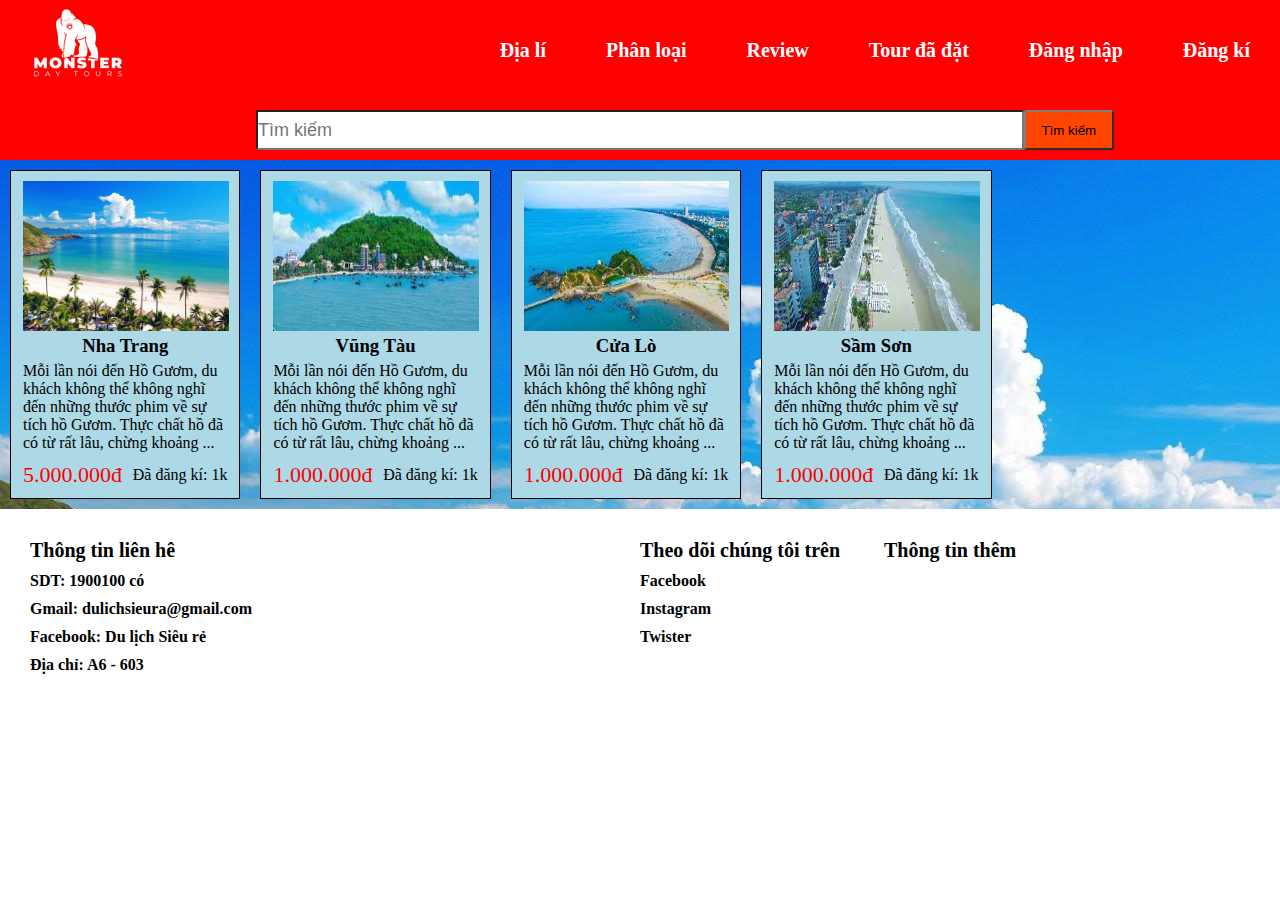
<file: bien.html>
<!DOCTYPE html>
<html lang="en">
<head>
    <meta charset="UTF-8">
    <meta http-equiv="X-UA-Compatible" content="IE=edge">
    <meta name="viewport" content="width=device-width, initial-scale=1.0">
    <link rel="stylesheet" href="css/search.css">
    <title>Document</title>
</head>
<body >
    <div id="header">
        <a href="#">
            <img src="img/Logo_2020_Main White.webp" alt="">
        </a>
        <ul id="header-items">
            <li><a href="">Địa lí</a>
               <ul class="choose">
                    <li><a href="http://127.0.0.1:5500/Web%20du%20l%E1%BB%8Bch/t%C3%ACm%20ki%E1%BA%BFm/mienbac.html">Miền Bắc</a></li>
                    <li><a href="http://127.0.0.1:5500/Web%20du%20l%E1%BB%8Bch/t%C3%ACm%20ki%E1%BA%BFm/mientrung.html">Miền Trung</a></li>
                    <li><a href="http://127.0.0.1:5500/Web%20du%20l%E1%BB%8Bch/t%C3%ACm%20ki%E1%BA%BFm/miennam.html">Miền Nam</a></li>
                    <li><a href="http://127.0.0.1:5500/Web%20du%20l%E1%BB%8Bch/t%C3%ACm%20ki%E1%BA%BFm/nuocngoai.html">Nước ngoài</a></li>
               </ul>
            </li>
            <li><a href="">Phân loại</a>
                <ul class="choose">
                    <li><a href="http://127.0.0.1:5500/Web%20du%20l%E1%BB%8Bch/t%C3%ACm%20ki%E1%BA%BFm/nui.html">Núi</a></li>
                    <li><a href="http://127.0.0.1:5500/Web%20du%20l%E1%BB%8Bch/t%C3%ACm%20ki%E1%BA%BFm/rung.html">Rừng</a></li>
                    <li><a href="http://127.0.0.1:5500/Web%20du%20l%E1%BB%8Bch/t%C3%ACm%20ki%E1%BA%BFm/bien.html">Biển</a></li>               
                </ul>
             </li>
            <li><a href="http://127.0.0.1:5500/Web%20du%20l%E1%BB%8Bch/Review/index.html">Review</a></li>
            <li><a href="">Tour đã đặt</a></li>
            <li><a href="http://127.0.0.1:5500/Web%20du%20l%E1%BB%8Bch/%C4%90%C4%83ng%20nh%E1%BA%ADp/">Đăng nhập</a></li>
            <li><a href="http://127.0.0.1:5500/Web%20du%20l%E1%BB%8Bch/%C4%90%C4%83ng%20k%C3%AD/index.html">Đăng kí</a></li>

        </ul>
    </div>

    <div id="search">
        <div></div>
        <input type="text" placeholder="Tìm kiếm">
        <button>Tìm kiếm</button>
    </div> 

    <div id="container">
       

        <div class="container-items">
            <a href="#">
                <img src="img/nha-trang_1.jpg" alt="">
                <h3>Nha Trang</h3>
                <p>Mỗi lần nói đến Hồ Gươm, du khách
                 không thể không nghĩ đến những thước phim về sự tích 
                 hồ Gươm. Thực chất hồ đã có từ rất lâu, chừng khoảng 
                ...</p>
                <div>
                    <p>5.000.000đ</p>
                    <p>Đã đăng kí: 1k</p>
                </div>
            </a>
        </div>

      

        <div class="container-items">
            <a href="#">
                <img src="img/vungtau.jpg" alt="">
                <h3>Vũng Tàu</h3>
                <p>Mỗi lần nói đến Hồ Gươm, du khách
                 không thể không nghĩ đến những thước phim về sự tích 
                 hồ Gươm. Thực chất hồ đã có từ rất lâu, chừng khoảng 
                ...</p>
                <div>
                    <p>1.000.000đ</p>
                    <p>Đã đăng kí: 1k</p>
                </div>
            </a>
        </div>

       

        <div class="container-items">
            <a href="#">
                <img src="img/cualo.jpg" alt="">
                <h3>Cửa Lò</h3>
                <p>Mỗi lần nói đến Hồ Gươm, du khách
                 không thể không nghĩ đến những thước phim về sự tích 
                 hồ Gươm. Thực chất hồ đã có từ rất lâu, chừng khoảng 
                ...</p>
                <div>
                    <p>1.000.000đ</p>
                    <p>Đã đăng kí: 1k</p>
                </div>
            </a>
        </div>

       

        <div class="container-items">
            <a href="#">
                <img src="img/samson.jpg" alt="">
                <h3>Sầm Sơn</h3>
                <p>Mỗi lần nói đến Hồ Gươm, du khách
                 không thể không nghĩ đến những thước phim về sự tích 
                 hồ Gươm. Thực chất hồ đã có từ rất lâu, chừng khoảng 
                ...</p>
                <div>
                    <p>1.000.000đ</p>
                    <p>Đã đăng kí: 1k</p>
                </div>
            </a>
        </div>

       
    </div>

    <div id="footer">
        <div>Thông tin liên hê
            <ul>
                <li>SDT: 1900100 có</li>
                <li>Gmail: dulichsieura@gmail.com</li>
                <li>Facebook: Du lịch Siêu rẻ</li>
                <li>Địa chỉ: A6 - 603</li>
            </ul>
        </div>
        <div>Theo dõi chúng tôi trên
            <ul>
                <li>Facebook</li>
                <li>Instagram</li>
                <li>Twister</li>
            </ul>
        </div>

        <div>Thông tin thêm
            <ul>
                <li></li>
                <li></li>
                <li></li>
                <li></li>
            </ul>
        </div>
    </div>
</body>
</html>
</file>
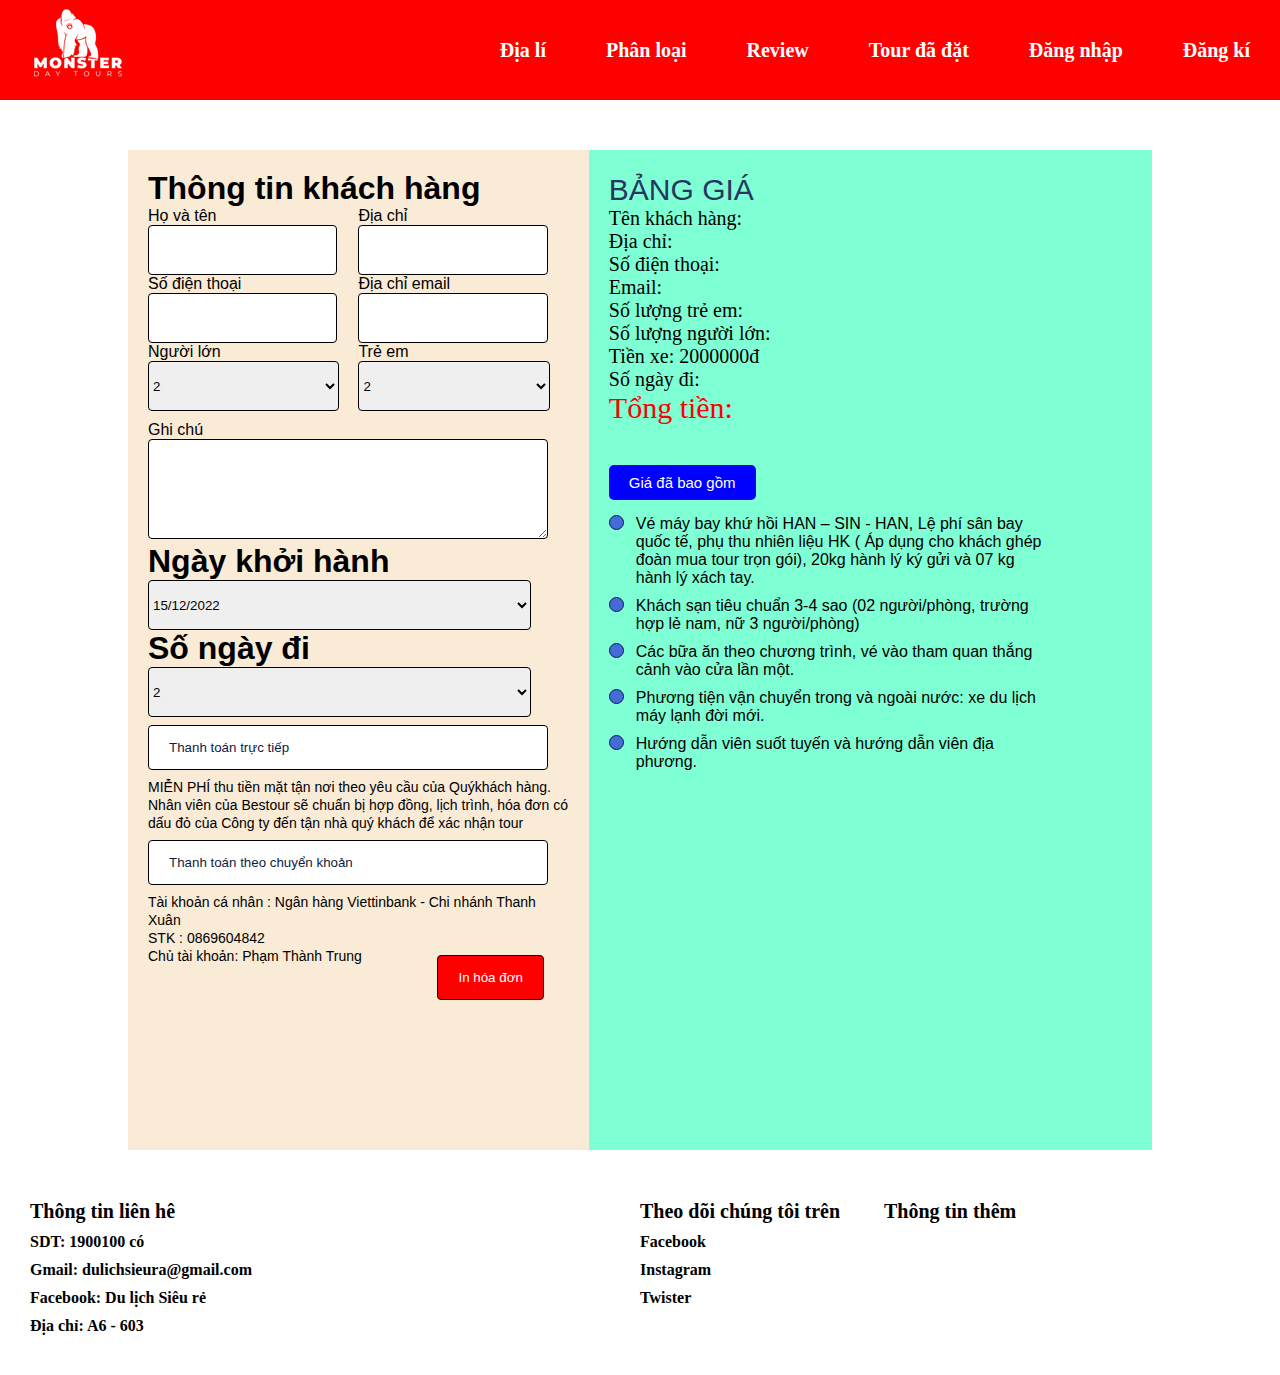
<file: booktour.html>
<!DOCTYPE html>
<html lang="en">
<head>
    <meta charset="UTF-8">
    <meta http-equiv="X-UA-Compatible" content="IE=edge">
    <meta name="viewport" content="width=device-width, initial-scale=1.0">
    <link href="booktour.css" rel="stylesheet" type="text/css">
    <link href="css/main.css" rel="stylesheet" type="text/css">
    <title>Document</title>
</head>
<body>
    <div id="header">
        <a href="https://tanthethoi.github.io/webDuLich/index.html">
            <img src="img/Logo_2020_Main White.webp" alt="">
        </a>
        <ul id="header-items">
            <li><a href="">Địa lí</a>
               <ul class="choose">
                    <li><a href="https://tanthethoi.github.io/webDuLich/mienbac.html">Miền Bắc</a></li>
                    <li><a href="https://tanthethoi.github.io/webDuLich/mientrung.html">Miền Trung</a></li>
                    <li><a href="https://tanthethoi.github.io/webDuLich/miennam.html">Miền Nam</a></li>
                    <li><a href="https://tanthethoi.github.io/webDuLich/nuocngoai.html">Nước ngoài</a></li>
               </ul>
            </li>
            <li><a href="">Phân loại</a>
                <ul class="choose">
                    <li><a href="https://tanthethoi.github.io/webDuLich/nui.html">Núi</a></li>
                    <li><a href="https://tanthethoi.github.io/webDuLich/rung.html">Rừng</a></li>
                    <li><a href="https://tanthethoi.github.io/webDuLich/bien.html">Biển</a></li>               
                </ul>
             </li>
            <li><a href="https://tanthethoi.github.io/webDuLich/Review/index.html">Review</a></li>
            <li><a href="">Tour đã đặt</a></li>
            <li><a href="https://tanthethoi.github.io/webDuLich/login.html">Đăng nhập</a></li>
            <li><a href="https://tanthethoi.github.io/webDuLich/index.html">Đăng kí</a></li>

        </ul>
    </div>
    <div class="main-contain">

        <div class="dattour">
            <h1>Thông tin khách hàng</h1>
            
                <div class="name">
                    Họ và tên <br><input id="name_kh" type="text">    
                </div>
                <div class="address">
                    Địa chỉ <br><input id="add_kh" type="text">
                </div>
                <div class="phonenumber">
                    Số điện thoại <br><input id="pn_kh" type="text">
                </div>
                <div class="gmail">
                    Địa chỉ email <br><input id="e_kh" type="text">    
                </div>

                <div class="nguoilon">
                    Người lớn<br>
                    <select id="adult">
                        <option value="2">2</option>
                        <option value="3">3</option>
                        <option value="4">4</option>
                        <option value="5">5</option>
                        <option value="6">6</option>
                        <option value="7">7</option>
                        <option value="8">8</option>
                    </select>
                </div>

                <div class="treem">
                    Trẻ em<br>
                    <select id="child">
                        <option value="2">2</option>
                        <option value="3">3</option>
                        <option value="4">4</option>
                        <option value="5">5</option>
                        <option value="6">6</option>
                        <option value="7">7</option>
                        <option value="8">8</option>
                    </select>
                </div>


                <div class="note">
                    Ghi chú<br><textarea></textarea>
                </div>


                <h1>Ngày khởi hành</h1>
                <div class="datetime">
                    <select name="department">
                        <option>15/12/2022</option>
                        <option>20/12/2022</option>
                        <option>01/01/2023</option>
                        <option>30/01/2023</option>
                        <option>01/02/2023</option>
                        <option>20/02/2023</option>
                        <option>28/02/2023</option>
                    </select>
                </div>

                <h1>Số ngày đi</h1>
                <div class="sl_ngay">
                    <select id="sl_ngay">
                        <option value="2">2</option>
                        <option value="3">3</option>
                        <option value="4">4</option>
                        <option value="5">5</option>
                        <option value="6">6</option>
                        <option value="7">7</option>
                        <option value="8">8</option>
                    </select>
                </div>
                <div class="submit">
                    <button name="button" type="button">Thanh toán trực tiếp</button>
                    <span class="thanhtrung">
                        MIỄN PHÍ thu tiền mặt tận nơi theo yêu cầu của Quýkhách hàng. Nhân viên của Bestour sẽ chuẩn bị hợp đồng, lịch trình,
                        hóa đơn có dấu đỏ của Công ty đến tận nhà quý khách để xác nhận tour
                    </span>
                    <button name="button" type="button">Thanh toán theo chuyển khoản</button>
                    <span>
                        Tài khoản cá nhân :
                            Ngân hàng Viettinbank - Chi nhánh Thanh Xuân<br>
                            STK : 0869604842  <br>   Chủ tài khoản: Phạm Thành Trung
                    </span>
                    <div class="submit-acc">
                        <button id="hoaDon" type="button">In hóa đơn</button>
                    </div>
                </div>

            
        </div>

        <div class="tour-info">
            <div class="banggia">
                <p>BẢNG GIÁ</p>
                <span id="kh_name">Tên khách hàng: </span>
                <span id="kh_add">Địa chỉ: </span>
                <span id="kh_pn">Số điện thoại: </span>
                <span id="kh_e">Email: </span>
                <span id="sl_treem">Số lượng trẻ em: </span>
                <span id="sl_nguoilon">Số lượng người lớn: </span>
                <span>Tiền xe: 2000000đ</span>
                <span id="kh_sl_ngay">Số ngày đi: </span>
                <span id="tong">Tổng tiền: </span>
            </div>
            <div class="tab-content">
                <p>Giá đã bao gồm</p>
                <div class="daingo">
                        <ul>
                            <li>
                                <div></div>
                                <span>Vé máy bay khứ hồi HAN – SIN - HAN, Lệ phí sân bay quốc tế, phụ thu nhiên liệu HK ( Áp dụng cho khách ghép đoàn mua tour trọn gói), 20kg hành lý ký gửi và 07 kg hành lý xách tay.</span>
                            </li>
                            <li>
                                <div></div>
                                <span>Khách sạn tiêu chuẩn 3-4 sao  (02 người/phòng, trường hợp lẻ nam, nữ 3 người/phòng)</span>
                            </li>
                            <li>
                                <div></div>
                                Các bữa ăn theo chương trình, vé vào tham quan thắng cảnh vào cửa lần một.</li>
                            <li>
                                <div></div>
                                Phương tiện vận chuyển trong và ngoài nước: xe du lịch máy lạnh đời mới.</li>
                            <li>
                                <div></div>
                                Hướng dẫn viên suốt tuyến và hướng dẫn viên địa phương.</li>
                        </ul>
                </div>
            </div>
        </div>
    </div>

    <div id="footer">
        <div>Thông tin liên hê
            <ul>
                <li>SDT: 1900100 có</li>
                <li>Gmail: dulichsieura@gmail.com</li>
                <li>Facebook: Du lịch Siêu rẻ</li>
                <li>Địa chỉ: A6 - 603</li>
            </ul>
        </div>
        <div>Theo dõi chúng tôi trên
            <ul>
                <li>Facebook</li>
                <li>Instagram</li>
                <li>Twister</li>
            </ul>
        </div>

        <div>Thông tin thêm
            <ul>
                <li></li>
                <li></li>
                <li></li>
                <li></li>
            </ul>
        </div>
    </div>

    
</body>

<script>
    var name_kh = document.getElementById('name_kh');
    var add_kh = document.getElementById('add_kh');
    var pn_kh = document.getElementById('pn_kh');
    var e_kh = document.getElementById('e_kh');
    var kh_name = document.getElementById('kh_name');
    var kh_add = document.getElementById('kh_add');
    var kh_pn = document.getElementById('kh_pn');
    var kh_e = document.getElementById('kh_e');
    var children = document.getElementById('child');
    var adults = document.getElementById('adult');
    var sl_ngay = document.getElementById('sl_ngay'); 
    var hoa_don = document.getElementById('hoaDon');
    var sl_treem = document.getElementById('sl_treem');
    var sl_nguoilon = document.getElementById('sl_nguoilon');
    var tongtien = document.getElementById('tong');
    var kh_sl_ngay = document.getElementById('kh_sl_ngay');

    var tong = 0;
    hoa_don.onclick = function(){
        tong = (children.value*80000 + adults.value*100000)*sl_ngay.value + 2000000; 
        tongtien.innerHTML +=tong;
        sl_treem.innerHTML += children.value;
        sl_nguoilon.innerHTML += adults.value;
        kh_sl_ngay.innerHTML += sl_ngay.value;
        kh_name.innerHTML += name_kh.value;
        kh_add.innerHTML += add_kh.value;
        kh_pn.innerHTML += pn_kh.value;
        kh_e.innerHTML += e_kh.value;
    }
</script>
</html>
</file>
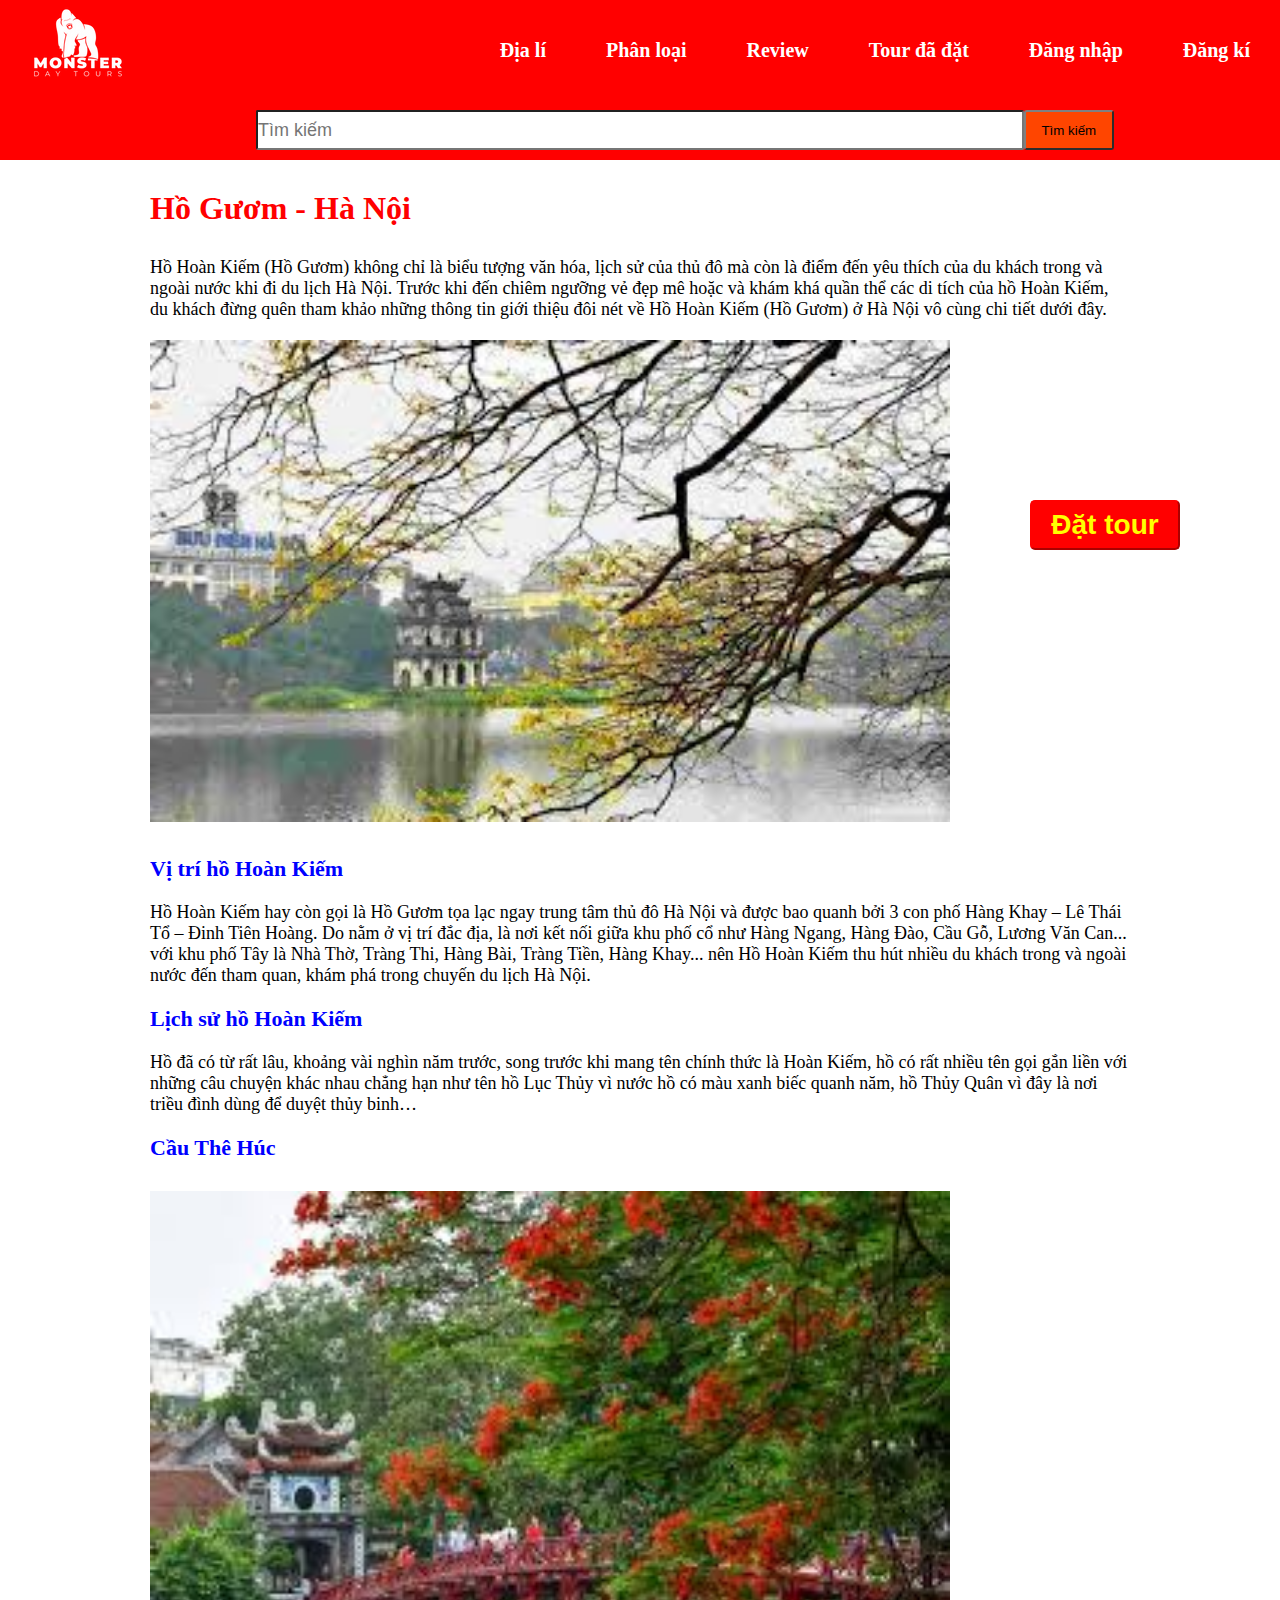
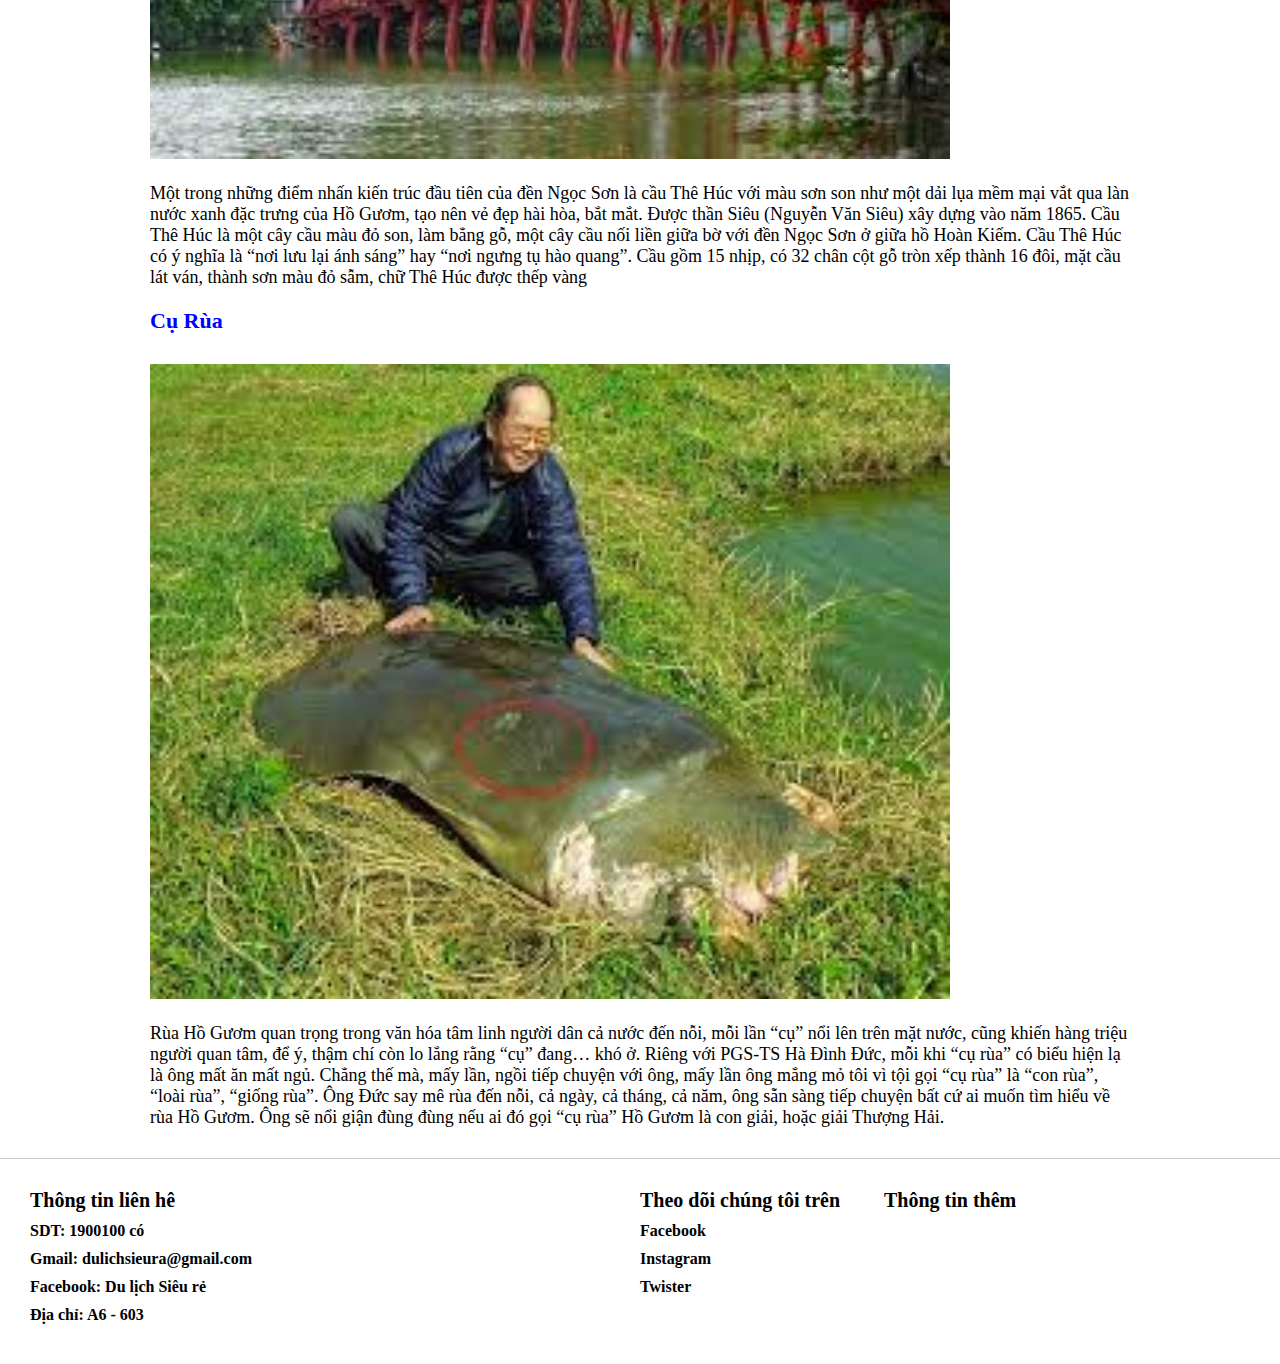
<file: info.html>
<!DOCTYPE html>
<html lang="en">
<head>
    <meta charset="UTF-8">
    <meta http-equiv="X-UA-Compatible" content="IE=edge">
    <meta name="viewport" content="width=device-width, initial-scale=1.0">
    <link rel="stylesheet" href="css/info.css">
    <link rel="stylesheet" href="https://cdnjs.cloudflare.com/ajax/libs/font-awesome/6.2.0/css/all.min.css" integrity="sha512-xh6O/CkQoPOWDdYTDqeRdPCVd1SpvCA9XXcUnZS2FmJNp1coAFzvtCN9BmamE+4aHK8yyUHUSCcJHgXloTyT2A==" crossorigin="anonymous" referrerpolicy="no-referrer" />
    <title>Document</title>
</head>
<body >
    <a href="https://tanthethoi.github.io/webDuLich/booktour.html"><button id="datTour">Đặt tour</button></a>
    <div id="header">
        <a href="http://127.0.0.1:5500/Web%20du%20l%E1%BB%8Bch/Home%20page/index.html">
            <img src="img/Logo_2020_Main White.webp" alt="">
        </a>
        <ul id="header-items">
            <li><a href="">Địa lí</a>
               <ul class="choose">
                    <li><a href="http://127.0.0.1:5500/Web%20du%20l%E1%BB%8Bch/t%C3%ACm%20ki%E1%BA%BFm/mienbac.html">Miền Bắc</a></li>
                    <li><a href="http://127.0.0.1:5500/Web%20du%20l%E1%BB%8Bch/t%C3%ACm%20ki%E1%BA%BFm/mientrung.html">Miền Trung</a></li>
                    <li><a href="http://127.0.0.1:5500/Web%20du%20l%E1%BB%8Bch/t%C3%ACm%20ki%E1%BA%BFm/miennam.html">Miền Nam</a></li>
                    <li><a href="http://127.0.0.1:5500/Web%20du%20l%E1%BB%8Bch/t%C3%ACm%20ki%E1%BA%BFm/nuocngoai.html">Nước ngoài</a></li>
               </ul>
            </li>
            <li><a href="">Phân loại</a>
                <ul class="choose">
                    <li><a href="http://127.0.0.1:5500/Web%20du%20l%E1%BB%8Bch/t%C3%ACm%20ki%E1%BA%BFm/nui.html">Núi</a></li>
                    <li><a href="http://127.0.0.1:5500/Web%20du%20l%E1%BB%8Bch/t%C3%ACm%20ki%E1%BA%BFm/rung.html">Rừng</a></li>
                    <li><a href="http://127.0.0.1:5500/Web%20du%20l%E1%BB%8Bch/t%C3%ACm%20ki%E1%BA%BFm/bien.html">Biển</a></li>               
                </ul>
             </li>
            <li><a href="http://127.0.0.1:5500/Web%20du%20l%E1%BB%8Bch/Review/index.html">Review</a></li>
            <li><a href="">Tour đã đặt</a></li>
            <li><a href="http://127.0.0.1:5500/Web%20du%20l%E1%BB%8Bch/%C4%90%C4%83ng%20nh%E1%BA%ADp/">Đăng nhập</a></li>
            <li><a href="http://127.0.0.1:5500/Web%20du%20l%E1%BB%8Bch/%C4%90%C4%83ng%20k%C3%AD/index.html">Đăng kí</a></li>

        </ul>
    </div>


    <div id="search">
        <div></div>
        <input type="text" placeholder="Tìm kiếm">
        <button>Tìm kiếm</button>
    </div> 

    <div id="container">
        <h1>Hồ Gươm - Hà Nội</h1>
        <div class="container-items">
            <p>Hồ Hoàn Kiếm (Hồ Gươm) không chỉ là biểu tượng văn hóa, lịch sử của thủ đô mà còn là 
                điểm đến yêu thích của du khách trong và ngoài nước khi đi du lịch Hà Nội. Trước khi đến chiêm ngưỡng vẻ đẹp mê hoặc và khám khá quần thể các di tích của hồ Hoàn Kiếm, du khách đừng quên tham khảo những thông tin giới thiệu đôi nét 
                về Hồ Hoàn Kiếm (Hồ Gươm) ở Hà Nội vô cùng chi tiết dưới đây.</p>
            <img src="img/hoguom1.jpg" alt=""> 
            <h3>Vị trí hồ Hoàn Kiếm</h3> 
            <p>Hồ Hoàn Kiếm hay còn gọi là Hồ Gươm tọa lạc ngay trung tâm thủ đô Hà Nội và được bao quanh bởi 3 con phố Hàng Khay – Lê Thái Tổ – Đinh Tiên Hoàng.

                Do nằm ở vị trí đắc địa, là nơi kết nối giữa khu phố cổ như Hàng Ngang, Hàng Đào, Cầu Gỗ, Lương Văn Can... với khu phố Tây là Nhà Thờ, Tràng Thi, Hàng Bài, Tràng Tiền, Hàng Khay... nên Hồ Hoàn Kiếm thu hút nhiều du khách trong và ngoài nước đến tham quan, 
                khám phá trong chuyến du lịch Hà Nội.</p>  
            <h3>Lịch sử hồ Hoàn Kiếm</h3>  
            <p>
                Hồ đã có từ rất lâu, khoảng vài nghìn năm trước, song trước khi mang tên chính thức là Hoàn Kiếm, hồ có rất nhiều tên gọi gắn liền với những câu chuyện khác nhau chẳng hạn như tên hồ Lục Thủy vì nước hồ có màu xanh biếc quanh năm, hồ Thủy 
                Quân vì đây là nơi triều đình dùng để duyệt thủy binh…
            </p>  
        </div>

        <div class="container-items">
            <h3>Cầu Thê Húc</h3> 
            <img src="img/hoguom-cauthehuc.jpg" alt=""> 
            <p>
                Một trong những điểm nhấn kiến trúc đầu tiên của đền Ngọc Sơn là cầu Thê Húc với màu sơn son như một dải lụa mềm mại vắt qua làn nước xanh đặc trưng của Hồ Gươm, tạo nên vẻ đẹp hài hòa, bắt mắt. Được thần Siêu (Nguyễn Văn Siêu) xây dựng vào năm 1865. Cầu Thê Húc là một cây cầu màu đỏ son, làm bẳng gỗ, một cây cầu nối liền giữa bờ với đền Ngọc Sơn ở giữa hồ Hoàn Kiếm. Cầu Thê Húc có ý nghĩa là “nơi lưu lại ánh sáng” hay “nơi ngưng tụ hào quang”. Cầu gồm 15 nhịp, có 32 chân cột gỗ tròn xếp thành 16 đôi, mặt cầu lát ván, thành sơn màu đỏ sẫm, chữ Thê Húc được thếp vàng
            </p>
              
        </div>

        <div class="container-items">
            <h3>Cụ Rùa</h3> 
            <img src="img/hoguom-curua.jpg" alt=""> 
            <p>
                Rùa Hồ Gươm quan trọng trong văn hóa tâm linh người dân cả nước đến nỗi, mỗi lần “cụ” nổi lên trên mặt nước, cũng khiến hàng triệu người quan tâm, để ý, thậm chí còn lo lắng rằng “cụ” đang… khó ở.

Riêng với PGS-TS Hà Đình Đức, mỗi khi “cụ rùa” có biểu hiện lạ là ông mất ăn mất ngủ. Chẳng thế mà, mấy lần, ngồi tiếp chuyện với ông, mấy lần ông mắng mỏ tôi vì tội gọi “cụ rùa” là “con rùa”, “loài rùa”, “giống rùa”.

Ông Đức say mê rùa đến nỗi, cả ngày, cả tháng, cả năm, ông sẵn sàng tiếp chuyện bất cứ ai muốn tìm hiểu về rùa Hồ Gươm. Ông sẽ nổi giận đùng đùng nếu ai đó gọi “cụ rùa” Hồ Gươm là con giải, hoặc giải Thượng Hải.
            </p>
              
        </div>
    </div>

    <div id="footer">
        <div>Thông tin liên hê
            <ul>
                <li>SDT: 1900100 có</li>
                <li>Gmail: dulichsieura@gmail.com</li>
                <li>Facebook: Du lịch Siêu rẻ</li>
                <li>Địa chỉ: A6 - 603</li>
            </ul>
        </div>
        <div>Theo dõi chúng tôi trên
            <ul>
                <li>Facebook</li>
                <li>Instagram</li>
                <li>Twister</li>
            </ul>
        </div>

        <div>Thông tin thêm
            <ul>
                <li></li>
                <li></li>
                <li></li>
                <li></li>
            </ul>
        </div>
    </div>
</body>
</html>
</file>
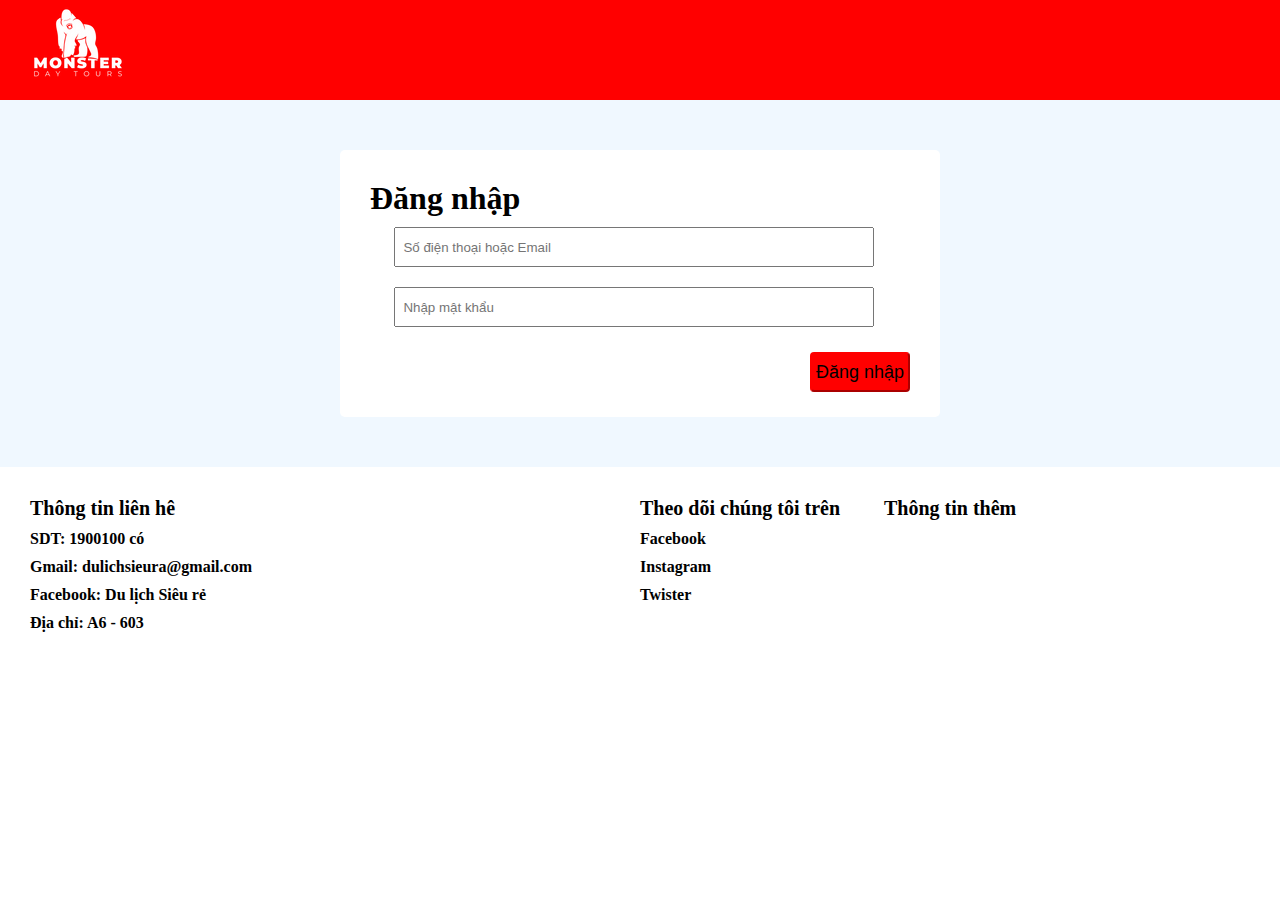
<file: login.html>
<!DOCTYPE html>
<html lang="en">
<head>
    <meta charset="UTF-8">
    <meta http-equiv="X-UA-Compatible" content="IE=edge">
    <meta name="viewport" content="width=device-width, initial-scale=1.0">
    <title>Document</title>
    <link rel="stylesheet" href="css/login.css">
</head>
<body>
    <div id="header">
        <a href="http://127.0.0.1:5500/Web%20du%20l%E1%BB%8Bch/Home%20page/index.html">
            <img src="img/Logo_2020_Main White.webp" alt="">
        </a>
    </div>

    <div id="container">
        <div class="form">
            <h1>Đăng nhập</h1>
            <input type="text" placeholder="  Số điện thoại hoặc Email">
            <input type="password" placeholder="  Nhập mật khẩu">
            
            <button>Đăng nhập</button>
        </div>
    </div>

    <div id="footer">
        <div>Thông tin liên hê
            <ul>
                <li>SDT: 1900100 có</li>
                <li>Gmail: dulichsieura@gmail.com</li>
                <li>Facebook: Du lịch Siêu rẻ</li>
                <li>Địa chỉ: A6 - 603</li>
            </ul>
        </div>
        <div>Theo dõi chúng tôi trên
            <ul>
                <li>Facebook</li>
                <li>Instagram</li>
                <li>Twister</li>
            </ul>
        </div>

        <div>Thông tin thêm
            <ul>
                <li></li>
                <li></li>
                <li></li>
                <li></li>
            </ul>
        </div>
    </div>
</body>
</html>
</file>
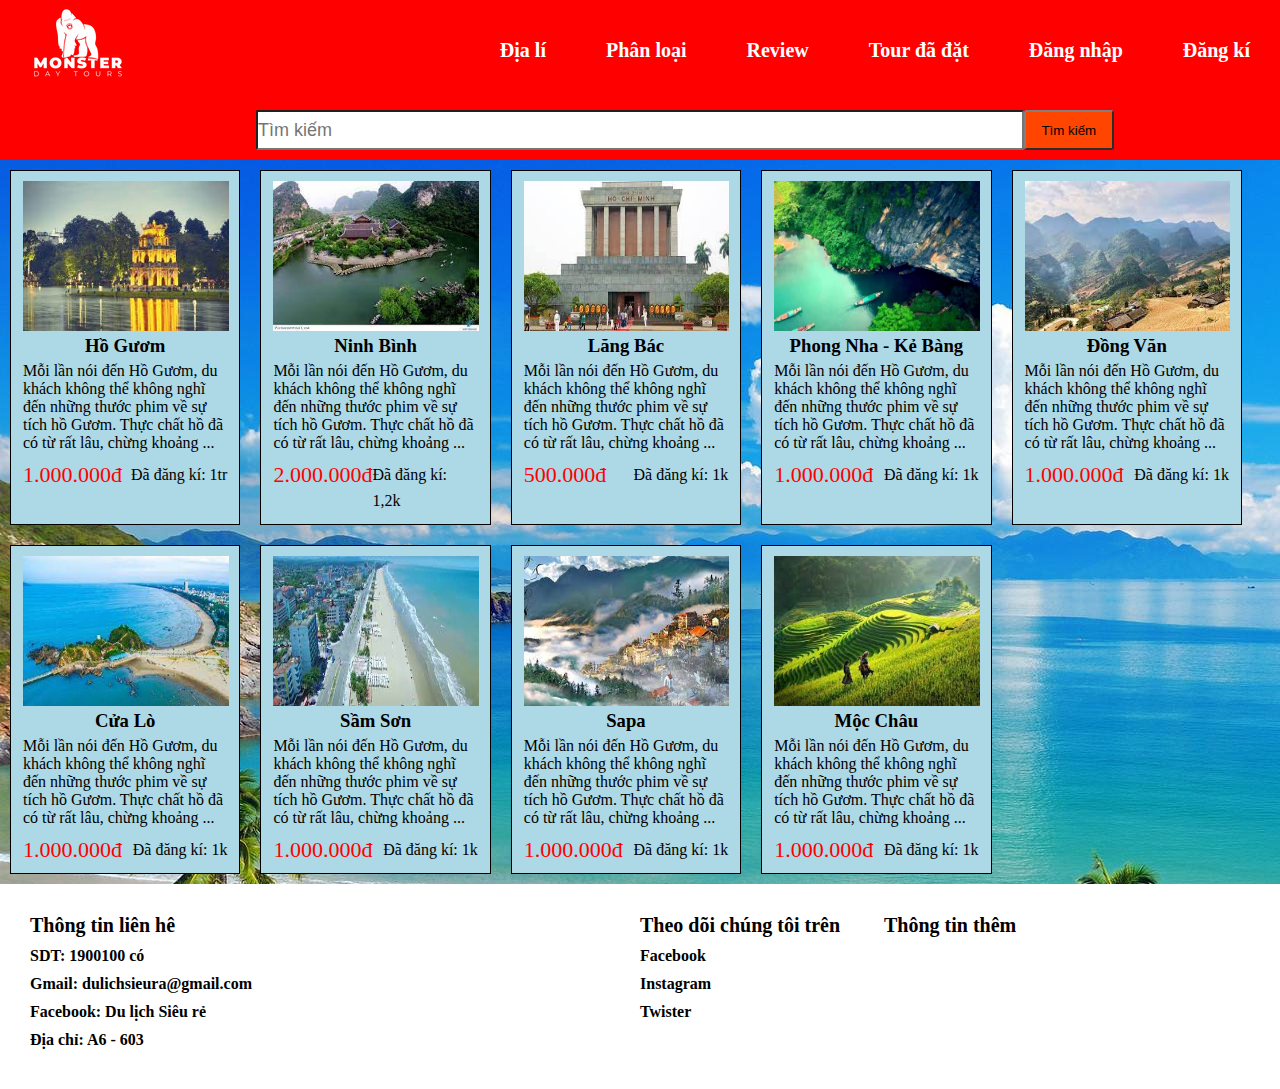
<file: mienbac.html>
<!DOCTYPE html>
<html lang="en">
<head>
    <meta charset="UTF-8">
    <meta http-equiv="X-UA-Compatible" content="IE=edge">
    <meta name="viewport" content="width=device-width, initial-scale=1.0">
    <link rel="stylesheet" href="css/search.css">
    <title>Document</title>
</head>
<body >
    <div id="header">
        <a href="#">
            <img src="img/Logo_2020_Main White.webp" alt="">
        </a>
        <ul id="header-items">
            <li><a href="">Địa lí</a>
               <ul class="choose">
                    <li><a href="http://127.0.0.1:5500/Web%20du%20l%E1%BB%8Bch/t%C3%ACm%20ki%E1%BA%BFm/mienbac.html">Miền Bắc</a></li>
                    <li><a href="http://127.0.0.1:5500/Web%20du%20l%E1%BB%8Bch/t%C3%ACm%20ki%E1%BA%BFm/mientrung.html">Miền Trung</a></li>
                    <li><a href="http://127.0.0.1:5500/Web%20du%20l%E1%BB%8Bch/t%C3%ACm%20ki%E1%BA%BFm/miennam.html">Miền Nam</a></li>
                    <li><a href="http://127.0.0.1:5500/Web%20du%20l%E1%BB%8Bch/t%C3%ACm%20ki%E1%BA%BFm/nuocngoai.html">Nước ngoài</a></li>
               </ul>
            </li>
            <li><a href="">Phân loại</a>
                <ul class="choose">
                    <li><a href="http://127.0.0.1:5500/Web%20du%20l%E1%BB%8Bch/t%C3%ACm%20ki%E1%BA%BFm/nui.html">Núi</a></li>
                    <li><a href="http://127.0.0.1:5500/Web%20du%20l%E1%BB%8Bch/t%C3%ACm%20ki%E1%BA%BFm/rung.html">Rừng</a></li>
                    <li><a href="http://127.0.0.1:5500/Web%20du%20l%E1%BB%8Bch/t%C3%ACm%20ki%E1%BA%BFm/bien.html">Biển</a></li>               
                </ul>
             </li>
            <li><a href="http://127.0.0.1:5500/Web%20du%20l%E1%BB%8Bch/Review/index.html">Review</a></li>
            <li><a href="">Tour đã đặt</a></li>
            <li><a href="http://127.0.0.1:5500/Web%20du%20l%E1%BB%8Bch/%C4%90%C4%83ng%20nh%E1%BA%ADp/">Đăng nhập</a></li>
            <li><a href="http://127.0.0.1:5500/Web%20du%20l%E1%BB%8Bch/%C4%90%C4%83ng%20k%C3%AD/index.html">Đăng kí</a></li>

        </ul>
    </div>

    <div id="search">
        <div></div>
        <input type="text" placeholder="Tìm kiếm">
        <button>Tìm kiếm</button>
    </div> 

    <div id="container">
        <div class="container-items">
            <a href="http://127.0.0.1:5500/Web%20du%20l%E1%BB%8Bch/info/">
                <img src="img/tải xuống.jpg" alt="">
                <h3>Hồ Gươm</h3>
                <p>Mỗi lần nói đến Hồ Gươm, du khách
                 không thể không nghĩ đến những thước phim về sự tích 
                 hồ Gươm. Thực chất hồ đã có từ rất lâu, chừng khoảng 
                ...</p>
                <div>
                    <p>1.000.000đ</p>
                    <p>Đã đăng kí: 1tr</p>
                </div>
            </a>
        </div>

        

        <div class="container-items">
            <a href="#">
                <img src="img/ninhbinh.jpg" alt="">
                <h3>Ninh Bình</h3>
                <p>Mỗi lần nói đến Hồ Gươm, du khách
                 không thể không nghĩ đến những thước phim về sự tích 
                 hồ Gươm. Thực chất hồ đã có từ rất lâu, chừng khoảng 
                ...</p>
                <div>
                    <p>2.000.000đ</p>
                    <p>Đã đăng kí: 1,2k</p>
                </div>
            </a>
        </div>

        <div class="container-items">
            <a href="#">
                <img src="img/langbac.jpg" alt="">
                <h3>Lăng Bác</h3>
                <p>Mỗi lần nói đến Hồ Gươm, du khách
                 không thể không nghĩ đến những thước phim về sự tích 
                 hồ Gươm. Thực chất hồ đã có từ rất lâu, chừng khoảng 
                ...</p>
                <div>
                    <p>500.000đ</p>
                    <p>Đã đăng kí: 1k</p>
                </div>
            </a>
        </div>

        

        <div class="container-items">
            <a href="#">
                <img src="img/phongnha.jpg" alt="">
                <h3>Phong Nha - Kẻ Bàng</h3>
                <p>Mỗi lần nói đến Hồ Gươm, du khách
                 không thể không nghĩ đến những thước phim về sự tích 
                 hồ Gươm. Thực chất hồ đã có từ rất lâu, chừng khoảng 
                ...</p>
                <div>
                    <p>1.000.000đ</p>
                    <p>Đã đăng kí: 1k</p>
                </div>
            </a>
        </div>

        
        

        <div class="container-items">
            <a href="#">
                <img src="img/dongvan.jpg" alt="">
                <h3>Đồng Văn</h3>
                <p>Mỗi lần nói đến Hồ Gươm, du khách
                 không thể không nghĩ đến những thước phim về sự tích 
                 hồ Gươm. Thực chất hồ đã có từ rất lâu, chừng khoảng 
                ...</p>
                <div>
                    <p>1.000.000đ</p>
                    <p>Đã đăng kí: 1k</p>
                </div>
            </a>
        </div>

        

        <div class="container-items">
            <a href="#">
                <img src="img/cualo.jpg" alt="">
                <h3>Cửa Lò</h3>
                <p>Mỗi lần nói đến Hồ Gươm, du khách
                 không thể không nghĩ đến những thước phim về sự tích 
                 hồ Gươm. Thực chất hồ đã có từ rất lâu, chừng khoảng 
                ...</p>
                <div>
                    <p>1.000.000đ</p>
                    <p>Đã đăng kí: 1k</p>
                </div>
            </a>
        </div>

        

        <div class="container-items">
            <a href="#">
                <img src="img/samson.jpg" alt="">
                <h3>Sầm Sơn</h3>
                <p>Mỗi lần nói đến Hồ Gươm, du khách
                 không thể không nghĩ đến những thước phim về sự tích 
                 hồ Gươm. Thực chất hồ đã có từ rất lâu, chừng khoảng 
                ...</p>
                <div>
                    <p>1.000.000đ</p>
                    <p>Đã đăng kí: 1k</p>
                </div>
            </a>
        </div>

        

        

        

        
        <div class="container-items">
            <a href="#">
                <img src="img/sâp.jpg" alt="">
                <h3>Sapa</h3>
                <p>Mỗi lần nói đến Hồ Gươm, du khách
                 không thể không nghĩ đến những thước phim về sự tích 
                 hồ Gươm. Thực chất hồ đã có từ rất lâu, chừng khoảng 
                ...</p>
                <div>
                    <p>1.000.000đ</p>
                    <p>Đã đăng kí: 1k</p>
                </div>
            </a>
        </div>

        <div class="container-items">
            <a href="#">
                <img src="img/mocchau.jpg" alt="">
                <h3>Mộc Châu</h3>
                <p>Mỗi lần nói đến Hồ Gươm, du khách
                 không thể không nghĩ đến những thước phim về sự tích 
                 hồ Gươm. Thực chất hồ đã có từ rất lâu, chừng khoảng 
                ...</p>
                <div>
                    <p>1.000.000đ</p>
                    <p>Đã đăng kí: 1k</p>
                </div>
            </a>
        </div>

        
    </div>

    <div id="footer">
        <div>Thông tin liên hê
            <ul>
                <li>SDT: 1900100 có</li>
                <li>Gmail: dulichsieura@gmail.com</li>
                <li>Facebook: Du lịch Siêu rẻ</li>
                <li>Địa chỉ: A6 - 603</li>
            </ul>
        </div>
        <div>Theo dõi chúng tôi trên
            <ul>
                <li>Facebook</li>
                <li>Instagram</li>
                <li>Twister</li>
            </ul>
        </div>

        <div>Thông tin thêm
            <ul>
                <li></li>
                <li></li>
                <li></li>
                <li></li>
            </ul>
        </div>
    </div>
</body>
</html>
</file>
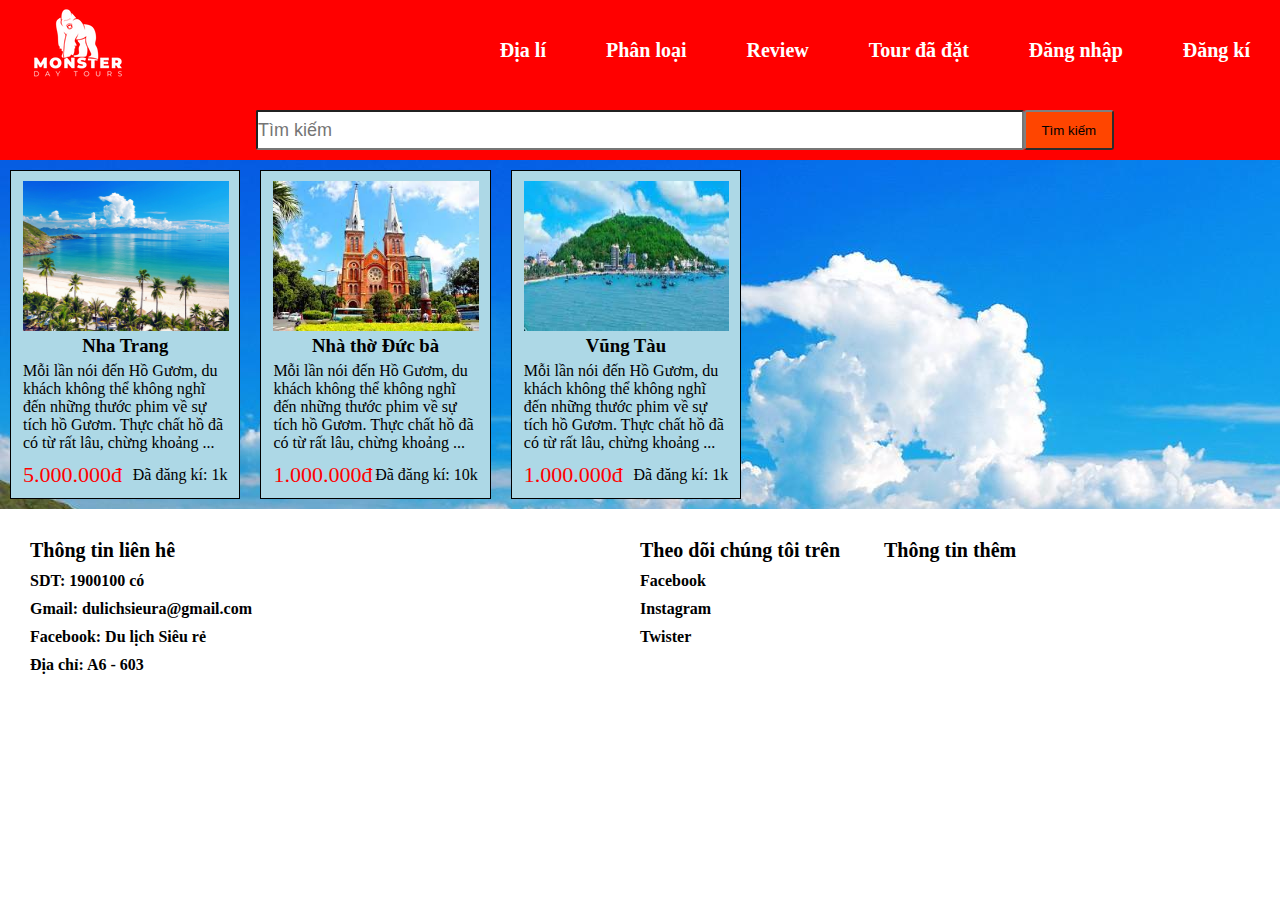
<file: miennam.html>
<!DOCTYPE html>
<html lang="en">
<head>
    <meta charset="UTF-8">
    <meta http-equiv="X-UA-Compatible" content="IE=edge">
    <meta name="viewport" content="width=device-width, initial-scale=1.0">
    <link rel="stylesheet" href="css/search.css">
    <title>Document</title>
</head>
<body >
    <div id="header">
        <a href="#">
            <img src="img/Logo_2020_Main White.webp" alt="">
        </a>
        <ul id="header-items">
            <li><a href="">Địa lí</a>
               <ul class="choose">
                    <li><a href="http://127.0.0.1:5500/Web%20du%20l%E1%BB%8Bch/t%C3%ACm%20ki%E1%BA%BFm/mienbac.html">Miền Bắc</a></li>
                    <li><a href="http://127.0.0.1:5500/Web%20du%20l%E1%BB%8Bch/t%C3%ACm%20ki%E1%BA%BFm/mientrung.html">Miền Trung</a></li>
                    <li><a href="http://127.0.0.1:5500/Web%20du%20l%E1%BB%8Bch/t%C3%ACm%20ki%E1%BA%BFm/miennam.html">Miền Nam</a></li>
                    <li><a href="http://127.0.0.1:5500/Web%20du%20l%E1%BB%8Bch/t%C3%ACm%20ki%E1%BA%BFm/nuocngoai.html">Nước ngoài</a></li>
               </ul>
            </li>
            <li><a href="">Phân loại</a>
                <ul class="choose">
                    <li><a href="http://127.0.0.1:5500/Web%20du%20l%E1%BB%8Bch/t%C3%ACm%20ki%E1%BA%BFm/nui.html">Núi</a></li>
                    <li><a href="http://127.0.0.1:5500/Web%20du%20l%E1%BB%8Bch/t%C3%ACm%20ki%E1%BA%BFm/rung.html">Rừng</a></li>
                    <li><a href="http://127.0.0.1:5500/Web%20du%20l%E1%BB%8Bch/t%C3%ACm%20ki%E1%BA%BFm/bien.html">Biển</a></li>               
                </ul>
             </li>
            <li><a href="http://127.0.0.1:5500/Web%20du%20l%E1%BB%8Bch/Review/index.html">Review</a></li>
            <li><a href="">Tour đã đặt</a></li>
            <li><a href="http://127.0.0.1:5500/Web%20du%20l%E1%BB%8Bch/%C4%90%C4%83ng%20nh%E1%BA%ADp/">Đăng nhập</a></li>
            <li><a href="http://127.0.0.1:5500/Web%20du%20l%E1%BB%8Bch/%C4%90%C4%83ng%20k%C3%AD/index.html">Đăng kí</a></li>

        </ul>
    </div>

    <div id="search">
        <div></div>
        <input type="text" placeholder="Tìm kiếm">
        <button>Tìm kiếm</button>
    </div> 

    <div id="container">
        

        <div class="container-items">
            <a href="#">
                <img src="img/nha-trang_1.jpg" alt="">
                <h3>Nha Trang</h3>
                <p>Mỗi lần nói đến Hồ Gươm, du khách
                 không thể không nghĩ đến những thước phim về sự tích 
                 hồ Gươm. Thực chất hồ đã có từ rất lâu, chừng khoảng 
                ...</p>
                <div>
                    <p>5.000.000đ</p>
                    <p>Đã đăng kí: 1k</p>
                </div>
            </a>
        </div>

        

        

        <div class="container-items">
            <a href="#">
                <img src="img/nhathoducba.jpg" alt="">
                <h3>Nhà thờ Đức bà</h3>
                <p>Mỗi lần nói đến Hồ Gươm, du khách
                 không thể không nghĩ đến những thước phim về sự tích 
                 hồ Gươm. Thực chất hồ đã có từ rất lâu, chừng khoảng 
                ...</p>
                <div>
                    <p>1.000.000đ</p>
                    <p>Đã đăng kí: 10k</p>
                </div>
            </a>
        </div>

        

        

        <div class="container-items">
            <a href="#">
                <img src="img/vungtau.jpg" alt="">
                <h3>Vũng Tàu</h3>
                <p>Mỗi lần nói đến Hồ Gươm, du khách
                 không thể không nghĩ đến những thước phim về sự tích 
                 hồ Gươm. Thực chất hồ đã có từ rất lâu, chừng khoảng 
                ...</p>
                <div>
                    <p>1.000.000đ</p>
                    <p>Đã đăng kí: 1k</p>
                </div>
            </a>
        </div>

        
        

        

       

       

        

        

        

        

       

        

        
    </div>

    <div id="footer">
        <div>Thông tin liên hê
            <ul>
                <li>SDT: 1900100 có</li>
                <li>Gmail: dulichsieura@gmail.com</li>
                <li>Facebook: Du lịch Siêu rẻ</li>
                <li>Địa chỉ: A6 - 603</li>
            </ul>
        </div>
        <div>Theo dõi chúng tôi trên
            <ul>
                <li>Facebook</li>
                <li>Instagram</li>
                <li>Twister</li>
            </ul>
        </div>

        <div>Thông tin thêm
            <ul>
                <li></li>
                <li></li>
                <li></li>
                <li></li>
            </ul>
        </div>
    </div>
</body>
</html>
</file>
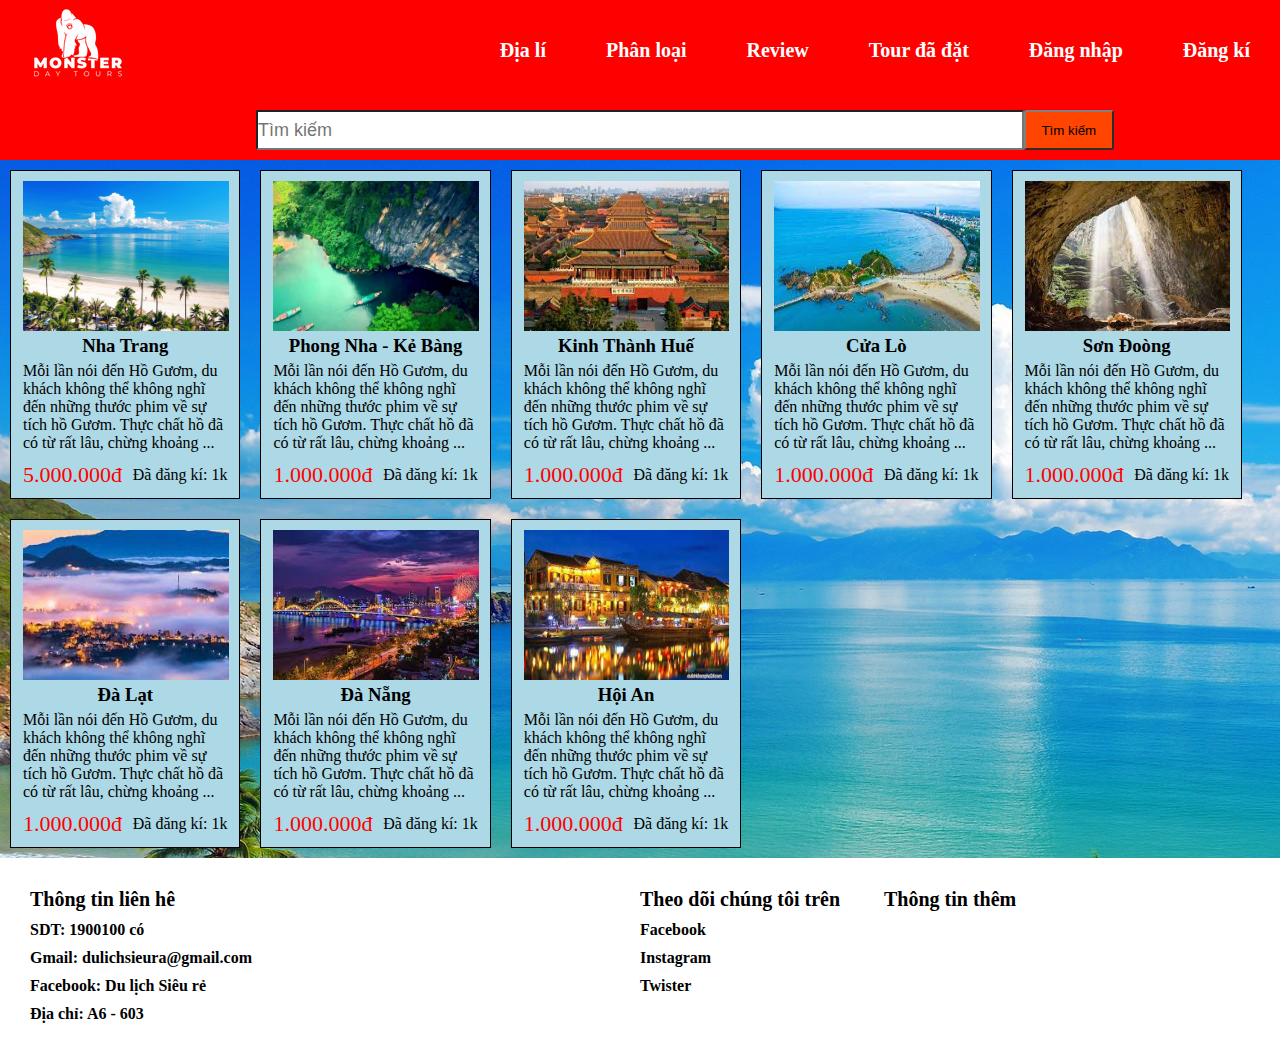
<file: mientrung.html>
<!DOCTYPE html>
<html lang="en">
<head>
    <meta charset="UTF-8">
    <meta http-equiv="X-UA-Compatible" content="IE=edge">
    <meta name="viewport" content="width=device-width, initial-scale=1.0">
    <link rel="stylesheet" href="css/search.css">
    <title>Document</title>
</head>
<body >
    <div id="header">
        <a href="#">
            <img src="img/Logo_2020_Main White.webp" alt="">
        </a>
        <ul id="header-items">
            <li><a href="">Địa lí</a>
               <ul class="choose">
                    <li><a href="http://127.0.0.1:5500/Web%20du%20l%E1%BB%8Bch/t%C3%ACm%20ki%E1%BA%BFm/mienbac.html">Miền Bắc</a></li>
                    <li><a href="http://127.0.0.1:5500/Web%20du%20l%E1%BB%8Bch/t%C3%ACm%20ki%E1%BA%BFm/mientrung.html">Miền Trung</a></li>
                    <li><a href="http://127.0.0.1:5500/Web%20du%20l%E1%BB%8Bch/t%C3%ACm%20ki%E1%BA%BFm/miennam.html">Miền Nam</a></li>
                    <li><a href="http://127.0.0.1:5500/Web%20du%20l%E1%BB%8Bch/t%C3%ACm%20ki%E1%BA%BFm/nuocngoai.html">Nước ngoài</a></li>
               </ul>
            </li>
            <li><a href="">Phân loại</a>
                <ul class="choose">
                    <li><a href="http://127.0.0.1:5500/Web%20du%20l%E1%BB%8Bch/t%C3%ACm%20ki%E1%BA%BFm/nui.html">Núi</a></li>
                    <li><a href="http://127.0.0.1:5500/Web%20du%20l%E1%BB%8Bch/t%C3%ACm%20ki%E1%BA%BFm/rung.html">Rừng</a></li>
                    <li><a href="http://127.0.0.1:5500/Web%20du%20l%E1%BB%8Bch/t%C3%ACm%20ki%E1%BA%BFm/bien.html">Biển</a></li>               
                </ul>
             </li>
            <li><a href="http://127.0.0.1:5500/Web%20du%20l%E1%BB%8Bch/Review/index.html">Review</a></li>
            <li><a href="">Tour đã đặt</a></li>
            <li><a href="http://127.0.0.1:5500/Web%20du%20l%E1%BB%8Bch/%C4%90%C4%83ng%20nh%E1%BA%ADp/">Đăng nhập</a></li>
            <li><a href="http://127.0.0.1:5500/Web%20du%20l%E1%BB%8Bch/%C4%90%C4%83ng%20k%C3%AD/index.html">Đăng kí</a></li>

        </ul>
    </div>

    <div id="search">
        <div></div>
        <input type="text" placeholder="Tìm kiếm">
        <button>Tìm kiếm</button>
    </div> 

    <div id="container">
        

        <div class="container-items">
            <a href="#">
                <img src="img/nha-trang_1.jpg" alt="">
                <h3>Nha Trang</h3>
                <p>Mỗi lần nói đến Hồ Gươm, du khách
                 không thể không nghĩ đến những thước phim về sự tích 
                 hồ Gươm. Thực chất hồ đã có từ rất lâu, chừng khoảng 
                ...</p>
                <div>
                    <p>5.000.000đ</p>
                    <p>Đã đăng kí: 1k</p>
                </div>
            </a>
        </div>

        
        
        
        <div class="container-items">
            <a href="#">
                <img src="img/phongnha.jpg" alt="">
                <h3>Phong Nha - Kẻ Bàng</h3>
                <p>Mỗi lần nói đến Hồ Gươm, du khách
                 không thể không nghĩ đến những thước phim về sự tích 
                 hồ Gươm. Thực chất hồ đã có từ rất lâu, chừng khoảng 
                ...</p>
                <div>
                    <p>1.000.000đ</p>
                    <p>Đã đăng kí: 1k</p>
                </div>
            </a>
        </div>

        <div class="container-items">
            <a href="#">
                <img src="img/kinhthanhhue.jpg" alt="">
                <h3>Kinh Thành Huế</h3>
                <p>Mỗi lần nói đến Hồ Gươm, du khách
                 không thể không nghĩ đến những thước phim về sự tích 
                 hồ Gươm. Thực chất hồ đã có từ rất lâu, chừng khoảng 
                ...</p>
                <div>
                    <p>1.000.000đ</p>
                    <p>Đã đăng kí: 1k</p>
                </div>
            </a>
        </div>

      

        

        

        <div class="container-items">
            <a href="#">
                <img src="img/cualo.jpg" alt="">
                <h3>Cửa Lò</h3>
                <p>Mỗi lần nói đến Hồ Gươm, du khách
                 không thể không nghĩ đến những thước phim về sự tích 
                 hồ Gươm. Thực chất hồ đã có từ rất lâu, chừng khoảng 
                ...</p>
                <div>
                    <p>1.000.000đ</p>
                    <p>Đã đăng kí: 1k</p>
                </div>
            </a>
        </div>

        <div class="container-items">
            <a href="#">
                <img src="img/sondong.jpg" alt="">
                <h3>Sơn Đoòng</h3>
                <p>Mỗi lần nói đến Hồ Gươm, du khách
                 không thể không nghĩ đến những thước phim về sự tích 
                 hồ Gươm. Thực chất hồ đã có từ rất lâu, chừng khoảng 
                ...</p>
                <div>
                    <p>1.000.000đ</p>
                    <p>Đã đăng kí: 1k</p>
                </div>
            </a>
        </div>

       

        <div class="container-items">
            <a href="#">
                <img src="img/dalat.jpg" alt="">
                <h3>Đà Lạt</h3>
                <p>Mỗi lần nói đến Hồ Gươm, du khách
                 không thể không nghĩ đến những thước phim về sự tích 
                 hồ Gươm. Thực chất hồ đã có từ rất lâu, chừng khoảng 
                ...</p>
                <div>
                    <p>1.000.000đ</p>
                    <p>Đã đăng kí: 1k</p>
                </div>
            </a>
        </div>

        <div class="container-items">
            <a href="#">
                <img src="img/danang.jpg" alt="">
                <h3>Đà Nẵng</h3>
                <p>Mỗi lần nói đến Hồ Gươm, du khách
                 không thể không nghĩ đến những thước phim về sự tích 
                 hồ Gươm. Thực chất hồ đã có từ rất lâu, chừng khoảng 
                ...</p>
                <div>
                    <p>1.000.000đ</p>
                    <p>Đã đăng kí: 1k</p>
                </div>
            </a>
        </div>

        

       

        

       

        <div class="container-items">
            <a href="#">
                <img src="img/hoian.jpg" alt="">
                <h3>Hội An</h3>
                <p>Mỗi lần nói đến Hồ Gươm, du khách
                 không thể không nghĩ đến những thước phim về sự tích 
                 hồ Gươm. Thực chất hồ đã có từ rất lâu, chừng khoảng 
                ...</p>
                <div>
                    <p>1.000.000đ</p>
                    <p>Đã đăng kí: 1k</p>
                </div>
            </a>
        </div>
    </div>

    <div id="footer">
        <div>Thông tin liên hê
            <ul>
                <li>SDT: 1900100 có</li>
                <li>Gmail: dulichsieura@gmail.com</li>
                <li>Facebook: Du lịch Siêu rẻ</li>
                <li>Địa chỉ: A6 - 603</li>
            </ul>
        </div>
        <div>Theo dõi chúng tôi trên
            <ul>
                <li>Facebook</li>
                <li>Instagram</li>
                <li>Twister</li>
            </ul>
        </div>

        <div>Thông tin thêm
            <ul>
                <li></li>
                <li></li>
                <li></li>
                <li></li>
            </ul>
        </div>
    </div>
</body>
</html>
</file>
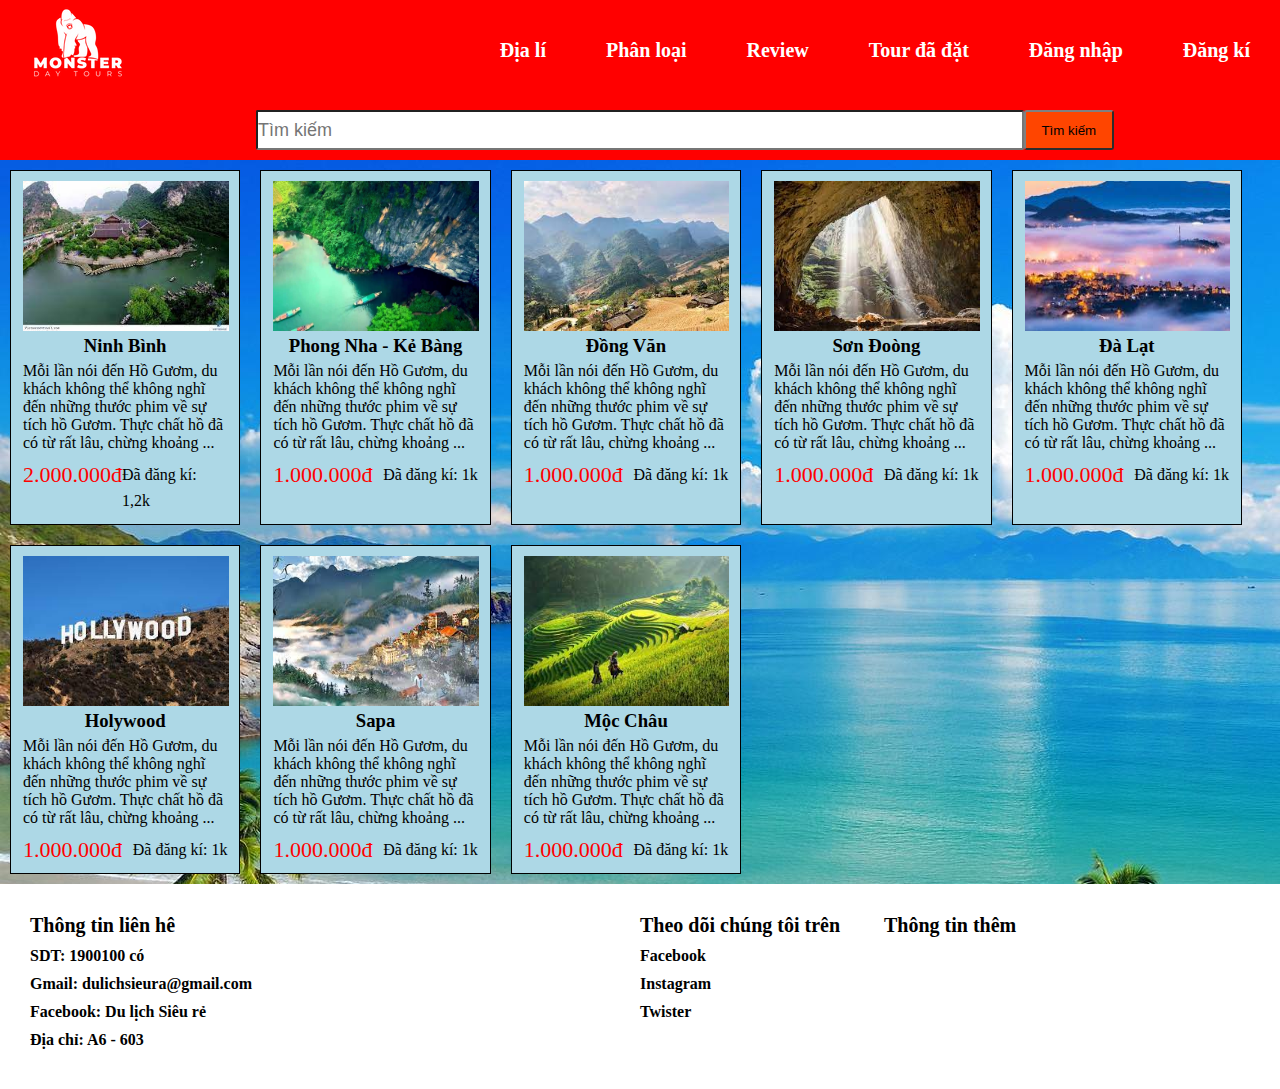
<file: nui.html>
<!DOCTYPE html>
<html lang="en">
<head>
    <meta charset="UTF-8">
    <meta http-equiv="X-UA-Compatible" content="IE=edge">
    <meta name="viewport" content="width=device-width, initial-scale=1.0">
    <link rel="stylesheet" href="css/search.css">
    <title>Document</title>
</head>
<body >
    <div id="header">
        <a href="#">
            <img src="img/Logo_2020_Main White.webp" alt="">
        </a>
        <ul id="header-items">
            <li><a href="">Địa lí</a>
               <ul class="choose">
                    <li><a href="http://127.0.0.1:5500/Web%20du%20l%E1%BB%8Bch/t%C3%ACm%20ki%E1%BA%BFm/mienbac.html">Miền Bắc</a></li>
                    <li><a href="http://127.0.0.1:5500/Web%20du%20l%E1%BB%8Bch/t%C3%ACm%20ki%E1%BA%BFm/mientrung.html">Miền Trung</a></li>
                    <li><a href="http://127.0.0.1:5500/Web%20du%20l%E1%BB%8Bch/t%C3%ACm%20ki%E1%BA%BFm/miennam.html">Miền Nam</a></li>
                    <li><a href="http://127.0.0.1:5500/Web%20du%20l%E1%BB%8Bch/t%C3%ACm%20ki%E1%BA%BFm/nuocngoai.html">Nước ngoài</a></li>
               </ul>
            </li>
            <li><a href="">Phân loại</a>
                <ul class="choose">
                    <li><a href="http://127.0.0.1:5500/Web%20du%20l%E1%BB%8Bch/t%C3%ACm%20ki%E1%BA%BFm/nui.html">Núi</a></li>
                    <li><a href="http://127.0.0.1:5500/Web%20du%20l%E1%BB%8Bch/t%C3%ACm%20ki%E1%BA%BFm/rung.html">Rừng</a></li>
                    <li><a href="http://127.0.0.1:5500/Web%20du%20l%E1%BB%8Bch/t%C3%ACm%20ki%E1%BA%BFm/bien.html">Biển</a></li>               
                </ul>
             </li>
            <li><a href="http://127.0.0.1:5500/Web%20du%20l%E1%BB%8Bch/Review/index.html">Review</a></li>
            <li><a href="">Tour đã đặt</a></li>
            <li><a href="http://127.0.0.1:5500/Web%20du%20l%E1%BB%8Bch/%C4%90%C4%83ng%20nh%E1%BA%ADp/">Đăng nhập</a></li>
            <li><a href="http://127.0.0.1:5500/Web%20du%20l%E1%BB%8Bch/%C4%90%C4%83ng%20k%C3%AD/index.html">Đăng kí</a></li>

        </ul>
    </div>

    <div id="search">
        <div></div>
        <input type="text" placeholder="Tìm kiếm">
        <button>Tìm kiếm</button>
    </div> 

    <div id="container">
        
        <div class="container-items">
            <a href="#">
                <img src="img/ninhbinh.jpg" alt="">
                <h3>Ninh Bình</h3>
                <p>Mỗi lần nói đến Hồ Gươm, du khách
                 không thể không nghĩ đến những thước phim về sự tích 
                 hồ Gươm. Thực chất hồ đã có từ rất lâu, chừng khoảng 
                ...</p>
                <div>
                    <p>2.000.000đ</p>
                    <p>Đã đăng kí: 1,2k</p>
                </div>
            </a>
        </div>

        

        <div class="container-items">
            <a href="#">
                <img src="img/phongnha.jpg" alt="">
                <h3>Phong Nha - Kẻ Bàng</h3>
                <p>Mỗi lần nói đến Hồ Gươm, du khách
                 không thể không nghĩ đến những thước phim về sự tích 
                 hồ Gươm. Thực chất hồ đã có từ rất lâu, chừng khoảng 
                ...</p>
                <div>
                    <p>1.000.000đ</p>
                    <p>Đã đăng kí: 1k</p>
                </div>
            </a>
        </div>

        

        <div class="container-items">
            <a href="#">
                <img src="img/dongvan.jpg" alt="">
                <h3>Đồng Văn</h3>
                <p>Mỗi lần nói đến Hồ Gươm, du khách
                 không thể không nghĩ đến những thước phim về sự tích 
                 hồ Gươm. Thực chất hồ đã có từ rất lâu, chừng khoảng 
                ...</p>
                <div>
                    <p>1.000.000đ</p>
                    <p>Đã đăng kí: 1k</p>
                </div>
            </a>
        </div>

        

        <div class="container-items">
            <a href="#">
                <img src="img/sondong.jpg" alt="">
                <h3>Sơn Đoòng</h3>
                <p>Mỗi lần nói đến Hồ Gươm, du khách
                 không thể không nghĩ đến những thước phim về sự tích 
                 hồ Gươm. Thực chất hồ đã có từ rất lâu, chừng khoảng 
                ...</p>
                <div>
                    <p>1.000.000đ</p>
                    <p>Đã đăng kí: 1k</p>
                </div>
            </a>
        </div>

        
        <div class="container-items">
            <a href="#">
                <img src="img/dalat.jpg" alt="">
                <h3>Đà Lạt</h3>
                <p>Mỗi lần nói đến Hồ Gươm, du khách
                 không thể không nghĩ đến những thước phim về sự tích 
                 hồ Gươm. Thực chất hồ đã có từ rất lâu, chừng khoảng 
                ...</p>
                <div>
                    <p>1.000.000đ</p>
                    <p>Đã đăng kí: 1k</p>
                </div>
            </a>
        </div>

        

        <div class="container-items">
            <a href="#">
                <img src="img/holywood.jpg" alt="">
                <h3>Holywood</h3>
                <p>Mỗi lần nói đến Hồ Gươm, du khách
                 không thể không nghĩ đến những thước phim về sự tích 
                 hồ Gươm. Thực chất hồ đã có từ rất lâu, chừng khoảng 
                ...</p>
                <div>
                    <p>1.000.000đ</p>
                    <p>Đã đăng kí: 1k</p>
                </div>
            </a>
        </div>

        

        <div class="container-items">
            <a href="#">
                <img src="img/sâp.jpg" alt="">
                <h3>Sapa</h3>
                <p>Mỗi lần nói đến Hồ Gươm, du khách
                 không thể không nghĩ đến những thước phim về sự tích 
                 hồ Gươm. Thực chất hồ đã có từ rất lâu, chừng khoảng 
                ...</p>
                <div>
                    <p>1.000.000đ</p>
                    <p>Đã đăng kí: 1k</p>
                </div>
            </a>
        </div>

        <div class="container-items">
            <a href="#">
                <img src="img/mocchau.jpg" alt="">
                <h3>Mộc Châu</h3>
                <p>Mỗi lần nói đến Hồ Gươm, du khách
                 không thể không nghĩ đến những thước phim về sự tích 
                 hồ Gươm. Thực chất hồ đã có từ rất lâu, chừng khoảng 
                ...</p>
                <div>
                    <p>1.000.000đ</p>
                    <p>Đã đăng kí: 1k</p>
                </div>
            </a>
        </div>

        
    </div>

    <div id="footer">
        <div>Thông tin liên hê
            <ul>
                <li>SDT: 1900100 có</li>
                <li>Gmail: dulichsieura@gmail.com</li>
                <li>Facebook: Du lịch Siêu rẻ</li>
                <li>Địa chỉ: A6 - 603</li>
            </ul>
        </div>
        <div>Theo dõi chúng tôi trên
            <ul>
                <li>Facebook</li>
                <li>Instagram</li>
                <li>Twister</li>
            </ul>
        </div>

        <div>Thông tin thêm
            <ul>
                <li></li>
                <li></li>
                <li></li>
                <li></li>
            </ul>
        </div>
    </div>
</body>
</html>
</file>
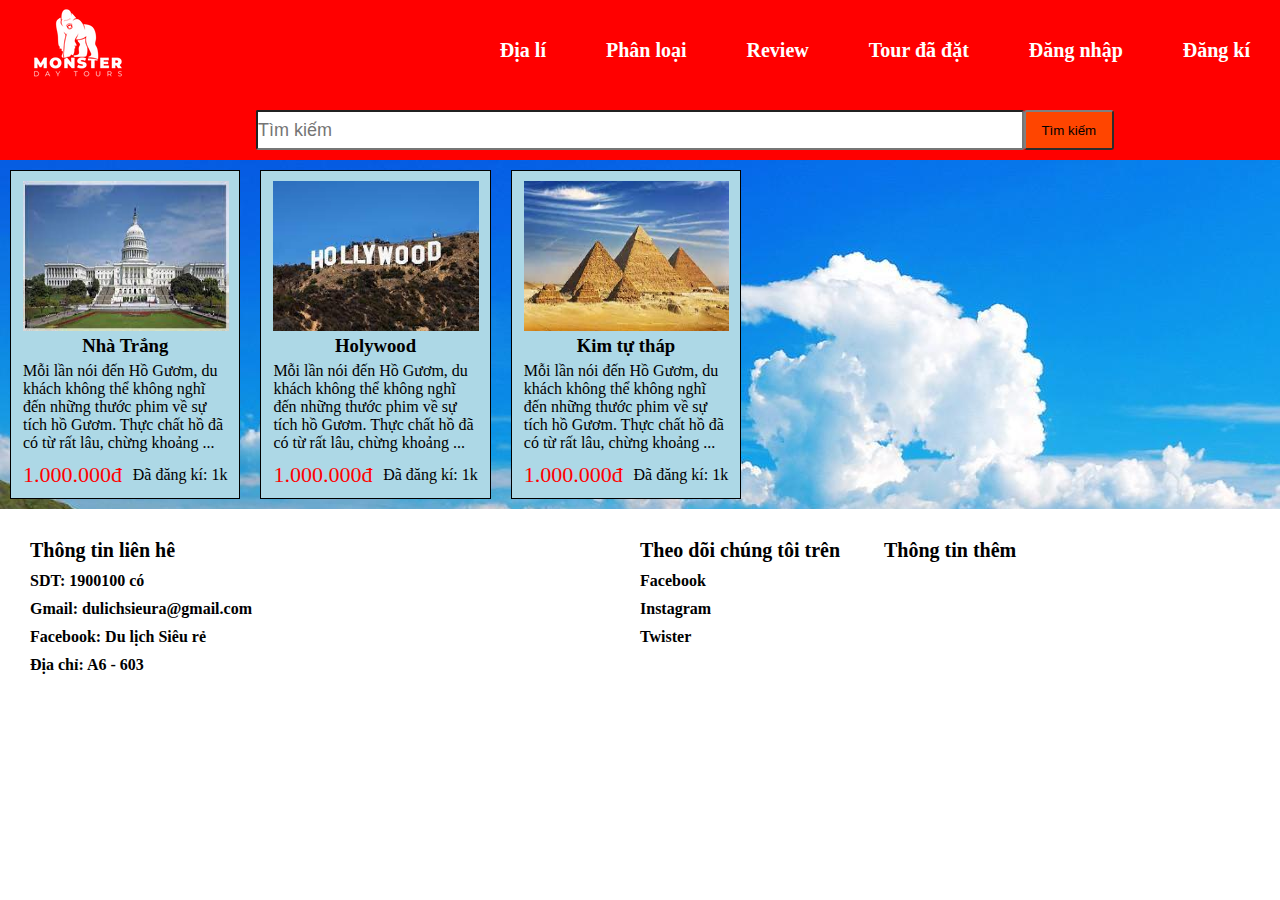
<file: nuocngoai.html>
<!DOCTYPE html>
<html lang="en">
<head>
    <meta charset="UTF-8">
    <meta http-equiv="X-UA-Compatible" content="IE=edge">
    <meta name="viewport" content="width=device-width, initial-scale=1.0">
    <link rel="stylesheet" href="css/search.css">
    <title>Document</title>
</head>
<body >
    <div id="header">
        <a href="#">
            <img src="img/Logo_2020_Main White.webp" alt="">
        </a>
        <ul id="header-items">
            <li><a href="">Địa lí</a>
               <ul class="choose">
                    <li><a href="http://127.0.0.1:5500/Web%20du%20l%E1%BB%8Bch/t%C3%ACm%20ki%E1%BA%BFm/mienbac.html">Miền Bắc</a></li>
                    <li><a href="http://127.0.0.1:5500/Web%20du%20l%E1%BB%8Bch/t%C3%ACm%20ki%E1%BA%BFm/mientrung.html">Miền Trung</a></li>
                    <li><a href="http://127.0.0.1:5500/Web%20du%20l%E1%BB%8Bch/t%C3%ACm%20ki%E1%BA%BFm/miennam.html">Miền Nam</a></li>
                    <li><a href="http://127.0.0.1:5500/Web%20du%20l%E1%BB%8Bch/t%C3%ACm%20ki%E1%BA%BFm/nuocngoai.html">Nước ngoài</a></li>
               </ul>
            </li>
            <li><a href="">Phân loại</a>
                <ul class="choose">
                    <li><a href="http://127.0.0.1:5500/Web%20du%20l%E1%BB%8Bch/t%C3%ACm%20ki%E1%BA%BFm/nui.html">Núi</a></li>
                    <li><a href="http://127.0.0.1:5500/Web%20du%20l%E1%BB%8Bch/t%C3%ACm%20ki%E1%BA%BFm/rung.html">Rừng</a></li>
                    <li><a href="http://127.0.0.1:5500/Web%20du%20l%E1%BB%8Bch/t%C3%ACm%20ki%E1%BA%BFm/bien.html">Biển</a></li>               
                </ul>
             </li>
            <li><a href="http://127.0.0.1:5500/Web%20du%20l%E1%BB%8Bch/Review/index.html">Review</a></li>
            <li><a href="">Tour đã đặt</a></li>
            <li><a href="http://127.0.0.1:5500/Web%20du%20l%E1%BB%8Bch/%C4%90%C4%83ng%20nh%E1%BA%ADp/">Đăng nhập</a></li>
            <li><a href="http://127.0.0.1:5500/Web%20du%20l%E1%BB%8Bch/%C4%90%C4%83ng%20k%C3%AD/index.html">Đăng kí</a></li>

        </ul>
    </div>

    <div id="search">
        <div></div>
        <input type="text" placeholder="Tìm kiếm">
        <button>Tìm kiếm</button>
    </div> 

    <div id="container">
        

        

        <div class="container-items">
            <a href="#">
                <img src="img/whitehouse.jpg" alt="">
                <h3>Nhà Trắng</h3>
                <p>Mỗi lần nói đến Hồ Gươm, du khách
                 không thể không nghĩ đến những thước phim về sự tích 
                 hồ Gươm. Thực chất hồ đã có từ rất lâu, chừng khoảng 
                ...</p>
                <div>
                    <p>1.000.000đ</p>
                    <p>Đã đăng kí: 1k</p>
                </div>
            </a>
        </div>

        

        <div class="container-items">
            <a href="#">
                <img src="img/holywood.jpg" alt="">
                <h3>Holywood</h3>
                <p>Mỗi lần nói đến Hồ Gươm, du khách
                 không thể không nghĩ đến những thước phim về sự tích 
                 hồ Gươm. Thực chất hồ đã có từ rất lâu, chừng khoảng 
                ...</p>
                <div>
                    <p>1.000.000đ</p>
                    <p>Đã đăng kí: 1k</p>
                </div>
            </a>
        </div>

        <div class="container-items">
            <a href="#">
                <img src="img/kimtuthap.jpg" alt="">
                <h3>Kim tự tháp</h3>
                <p>Mỗi lần nói đến Hồ Gươm, du khách
                 không thể không nghĩ đến những thước phim về sự tích 
                 hồ Gươm. Thực chất hồ đã có từ rất lâu, chừng khoảng 
                ...</p>
                <div>
                    <p>1.000.000đ</p>
                    <p>Đã đăng kí: 1k</p>
                </div>
            </a>
        </div>

        
    </div>

    <div id="footer">
        <div>Thông tin liên hê
            <ul>
                <li>SDT: 1900100 có</li>
                <li>Gmail: dulichsieura@gmail.com</li>
                <li>Facebook: Du lịch Siêu rẻ</li>
                <li>Địa chỉ: A6 - 603</li>
            </ul>
        </div>
        <div>Theo dõi chúng tôi trên
            <ul>
                <li>Facebook</li>
                <li>Instagram</li>
                <li>Twister</li>
            </ul>
        </div>

        <div>Thông tin thêm
            <ul>
                <li></li>
                <li></li>
                <li></li>
                <li></li>
            </ul>
        </div>
    </div>
</body>
</html>
</file>
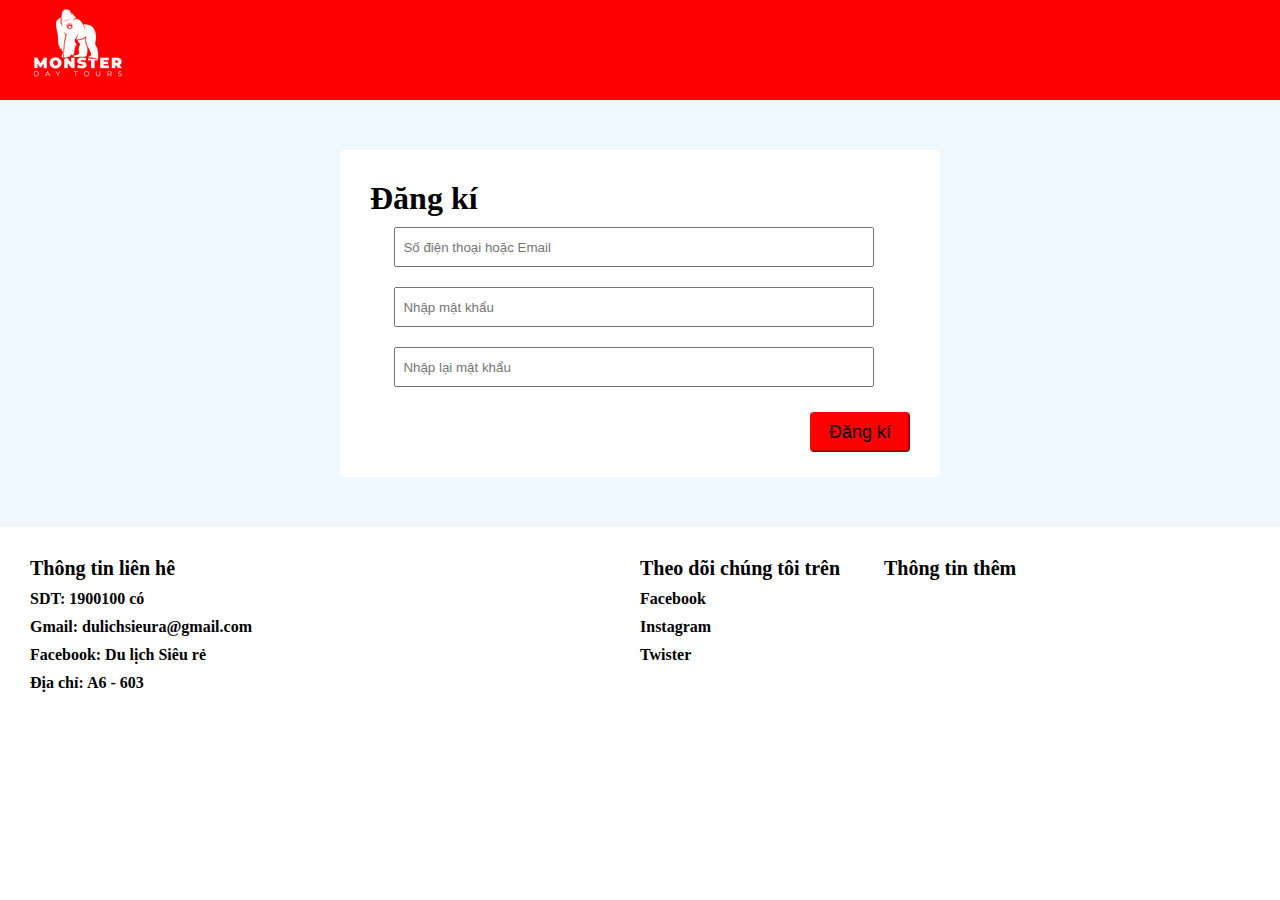
<file: register.html>
<!DOCTYPE html>
<html lang="en">
<head>
    <meta charset="UTF-8">
    <meta http-equiv="X-UA-Compatible" content="IE=edge">
    <meta name="viewport" content="width=device-width, initial-scale=1.0">
    <title>Document</title>
    <link rel="stylesheet" href="css/register.css">
</head>
<body>
    <div id="header">
        <a href="http://127.0.0.1:5500/Web%20du%20l%E1%BB%8Bch/Home%20page/index.html">
            <img src="./img/Logo_2020_Main White.webp" alt="">
        </a>
    </div>

    <div id="container">
        <div class="form">
            <h1>Đăng kí</h1>
            <input type="text" placeholder="  Số điện thoại hoặc Email">
            <input type="password" placeholder="  Nhập mật khẩu">
            <input type="password" placeholder="  Nhập lại mật khẩu">
            <button>Đăng kí</button>
        </div>
    </div>

    <div id="footer">
        <div>Thông tin liên hê
            <ul>
                <li>SDT: 1900100 có</li>
                <li>Gmail: dulichsieura@gmail.com</li>
                <li>Facebook: Du lịch Siêu rẻ</li>
                <li>Địa chỉ: A6 - 603</li>
            </ul>
        </div>
        <div>Theo dõi chúng tôi trên
            <ul>
                <li>Facebook</li>
                <li>Instagram</li>
                <li>Twister</li>
            </ul>
        </div>

        <div>Thông tin thêm
            <ul>
                <li></li>
                <li></li>
                <li></li>
                <li></li>
            </ul>
        </div>
    </div>
</body>
</html>
</file>
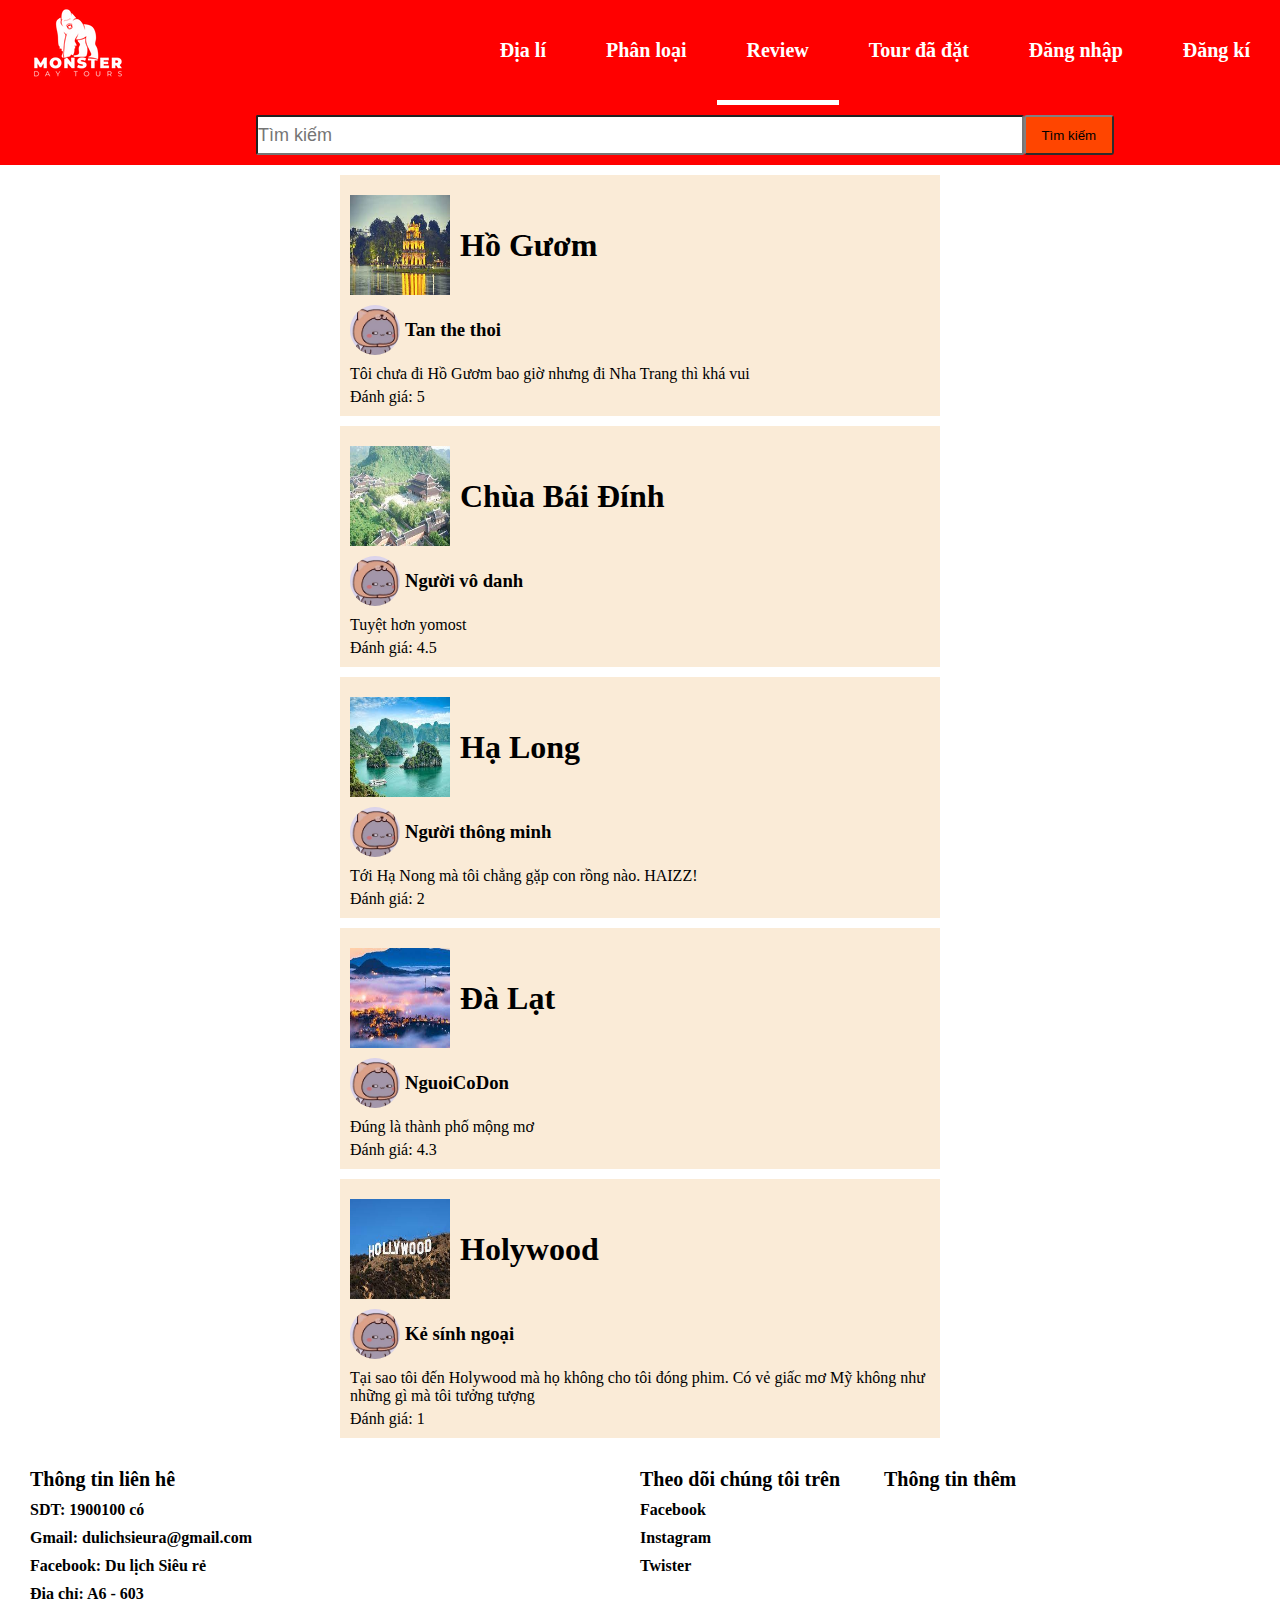
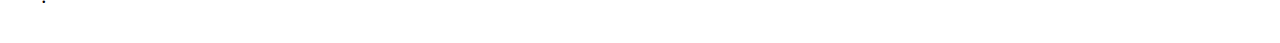
<file: review.html>
<!DOCTYPE html>
<html lang="en">
<head>
    <meta charset="UTF-8">
    <meta http-equiv="X-UA-Compatible" content="IE=edge">
    <meta name="viewport" content="width=device-width, initial-scale=1.0">
    <link rel="stylesheet" href="css/review.css">
    <link rel="stylesheet" href="https://cdnjs.cloudflare.com/ajax/libs/font-awesome/6.2.0/css/all.min.css" integrity="sha512-xh6O/CkQoPOWDdYTDqeRdPCVd1SpvCA9XXcUnZS2FmJNp1coAFzvtCN9BmamE+4aHK8yyUHUSCcJHgXloTyT2A==" crossorigin="anonymous" referrerpolicy="no-referrer" />
    <title>Document</title>
</head>
<body >
    <div id="header">
        <a href="http://127.0.0.1:5500/Web%20du%20l%E1%BB%8Bch/Home%20page/index.html">
            <img src="img/Logo_2020_Main White.webp" alt="">
        </a>
        <ul id="header-items">
            <li><a href="">Địa lí</a>
               <ul class="choose">
                    <li><a href="http://127.0.0.1:5500/Web%20du%20l%E1%BB%8Bch/t%C3%ACm%20ki%E1%BA%BFm/mienbac.html">Miền Bắc</a></li>
                    <li><a href="http://127.0.0.1:5500/Web%20du%20l%E1%BB%8Bch/t%C3%ACm%20ki%E1%BA%BFm/mientrung.html">Miền Trung</a></li>
                    <li><a href="http://127.0.0.1:5500/Web%20du%20l%E1%BB%8Bch/t%C3%ACm%20ki%E1%BA%BFm/miennam.html">Miền Nam</a></li>
                    <li><a href="http://127.0.0.1:5500/Web%20du%20l%E1%BB%8Bch/t%C3%ACm%20ki%E1%BA%BFm/nuocngoai.html">Nước ngoài</a></li>
               </ul>
            </li>
            <li><a href="">Phân loại</a>
                <ul class="choose">
                    <li><a href="http://127.0.0.1:5500/Web%20du%20l%E1%BB%8Bch/t%C3%ACm%20ki%E1%BA%BFm/nui.html">Núi</a></li>
                    <li><a href="http://127.0.0.1:5500/Web%20du%20l%E1%BB%8Bch/t%C3%ACm%20ki%E1%BA%BFm/rung.html">Rừng</a></li>
                    <li><a href="http://127.0.0.1:5500/Web%20du%20l%E1%BB%8Bch/t%C3%ACm%20ki%E1%BA%BFm/bien.html">Biển</a></li>               
                </ul>
             </li>
            <li><a href="http://127.0.0.1:5500/Web%20du%20l%E1%BB%8Bch/Review/index.html">Review</a></li>
            <li><a href="">Tour đã đặt</a></li>
            <li><a href="http://127.0.0.1:5500/Web%20du%20l%E1%BB%8Bch/%C4%90%C4%83ng%20nh%E1%BA%ADp/">Đăng nhập</a></li>
            <li><a href="http://127.0.0.1:5500/Web%20du%20l%E1%BB%8Bch/%C4%90%C4%83ng%20k%C3%AD/index.html">Đăng kí</a></li>

        </ul>
    </div>

    <div id="search">
        <div></div>
        <input type="text" placeholder="Tìm kiếm">
        <button>Tìm kiếm</button>
    </div> 

    <div id="container">
        <div class="container-items">
            <div>
                <a href="">
                    <img src="img/tải xuống.jpg" alt="">
                    <h1>Hồ Gươm</h1>
                </a>
            </div>
            <div>
                <img src="img/avatar.jpg" alt="">
                <h3>Tan the thoi</h3>
            </div>
             
            <p>Tôi chưa đi Hồ Gươm bao giờ nhưng đi Nha Trang thì khá vui</p>
            <span>Đánh giá: 5 <i class="fa-solid fa-star"></i></span>
        </div>

        <div class="container-items">
            <div>
                <a href="">
                    <img src="img/baidinh.jpg" alt="">
                    <h1>Chùa Bái Đính</h1>
                </a>
            </div>
            <div>
                <img src="img/avatar.jpg" alt="">
                <h3>Người vô danh</h3>
            </div>
             
            <p>Tuyệt hơn yomost</p>
            <span>Đánh giá: 4.5 <i class="fa-solid fa-star"></i></span>
        </div>

        <div class="container-items">
            <div>
                <a href="">
                    <img src="img/halong.jpg" alt="">
                    <h1>Hạ Long</h1>
                </a>
            </div>
            <div>
                <img src="img/avatar.jpg" alt="">
                <h3>Người thông minh</h3>
            </div>
             
            <p>Tới Hạ Nong mà tôi chẳng gặp con rồng nào. HAIZZ!</p>
            <span>Đánh giá: 2 <i class="fa-solid fa-star"></i></span>
        </div>

        <div class="container-items">
            <div>
                <a href="">
                    <img src="img/dalat.jpg" alt="">
                    <h1>Đà Lạt</h1>
                </a>
            </div>
            <div>
                <img src="img/avatar.jpg" alt="">
                <h3>NguoiCoDon</h3>
            </div>
             
            <p>Đúng là thành phố mộng mơ</p>
            <span>Đánh giá: 4.3 <i class="fa-solid fa-star"></i></span>
        </div>

        <div class="container-items">
            <div>
                <a href="">
                    <img src="img/holywood.jpg" alt="">
                    <h1>Holywood</h1>
                </a>
            </div>
            <div>
                <img src="img/avatar.jpg" alt="">
                <h3>Kẻ sính ngoại</h3>
            </div>
             
            <p>Tại sao tôi đến Holywood mà họ không cho tôi đóng phim. Có vẻ giấc mơ Mỹ không như những gì mà tôi tưởng tượng</p>
            <span>Đánh giá: 1 <i class="fa-solid fa-star"></i></span>
        </div>
    </div>

    <div id="footer">
        <div>Thông tin liên hê
            <ul>
                <li>SDT: 1900100 có</li>
                <li>Gmail: dulichsieura@gmail.com</li>
                <li>Facebook: Du lịch Siêu rẻ</li>
                <li>Địa chỉ: A6 - 603</li>
            </ul>
        </div>
        <div>Theo dõi chúng tôi trên
            <ul>
                <li>Facebook</li>
                <li>Instagram</li>
                <li>Twister</li>
            </ul>
        </div>

        <div>Thông tin thêm
            <ul>
                <li></li>
                <li></li>
                <li></li>
                <li></li>
            </ul>
        </div>
    </div>
</body>
</html>
</file>
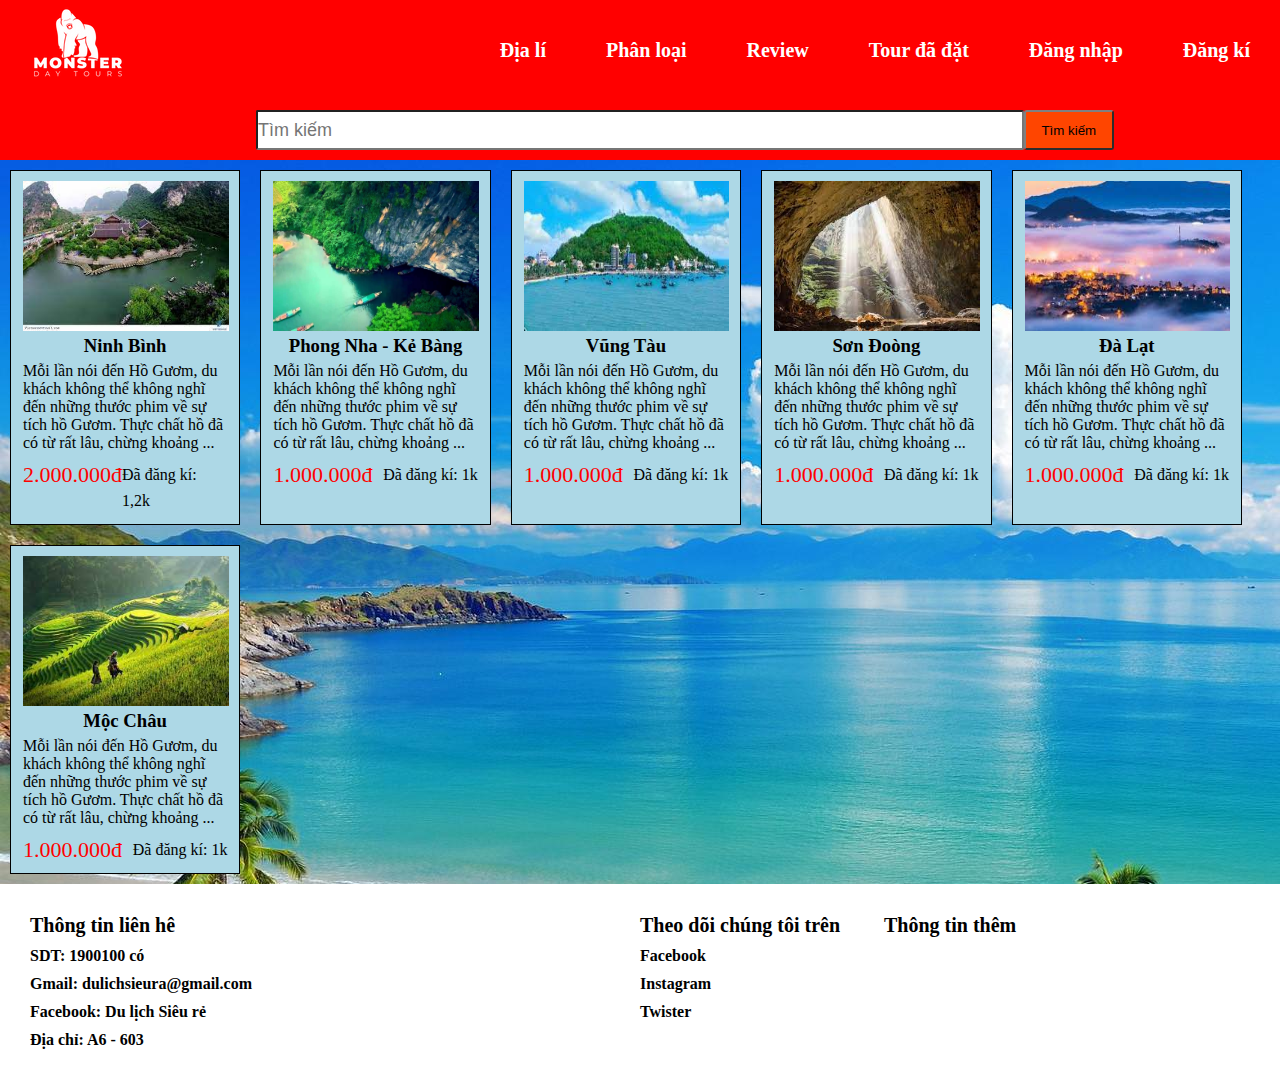
<file: rung.html>
<!DOCTYPE html>
<html lang="en">
<head>
    <meta charset="UTF-8">
    <meta http-equiv="X-UA-Compatible" content="IE=edge">
    <meta name="viewport" content="width=device-width, initial-scale=1.0">
    <link rel="stylesheet" href="css/search.css">
    <title>Document</title>
</head>
<body >
    <div id="header">
        <a href="#">
            <img src="img/Logo_2020_Main White.webp" alt="">
        </a>
        <ul id="header-items">
            <li><a href="">Địa lí</a>
               <ul class="choose">
                    <li><a href="http://127.0.0.1:5500/Web%20du%20l%E1%BB%8Bch/t%C3%ACm%20ki%E1%BA%BFm/mienbac.html">Miền Bắc</a></li>
                    <li><a href="http://127.0.0.1:5500/Web%20du%20l%E1%BB%8Bch/t%C3%ACm%20ki%E1%BA%BFm/mientrung.html">Miền Trung</a></li>
                    <li><a href="http://127.0.0.1:5500/Web%20du%20l%E1%BB%8Bch/t%C3%ACm%20ki%E1%BA%BFm/miennam.html">Miền Nam</a></li>
                    <li><a href="http://127.0.0.1:5500/Web%20du%20l%E1%BB%8Bch/t%C3%ACm%20ki%E1%BA%BFm/nuocngoai.html">Nước ngoài</a></li>
               </ul>
            </li>
            <li><a href="">Phân loại</a>
                <ul class="choose">
                    <li><a href="http://127.0.0.1:5500/Web%20du%20l%E1%BB%8Bch/t%C3%ACm%20ki%E1%BA%BFm/nui.html">Núi</a></li>
                    <li><a href="http://127.0.0.1:5500/Web%20du%20l%E1%BB%8Bch/t%C3%ACm%20ki%E1%BA%BFm/rung.html">Rừng</a></li>
                    <li><a href="http://127.0.0.1:5500/Web%20du%20l%E1%BB%8Bch/t%C3%ACm%20ki%E1%BA%BFm/bien.html">Biển</a></li>               
                </ul>
             </li>
            <li><a href="http://127.0.0.1:5500/Web%20du%20l%E1%BB%8Bch/Review/index.html">Review</a></li>
            <li><a href="">Tour đã đặt</a></li>
            <li><a href="http://127.0.0.1:5500/Web%20du%20l%E1%BB%8Bch/%C4%90%C4%83ng%20nh%E1%BA%ADp/">Đăng nhập</a></li>
            <li><a href="http://127.0.0.1:5500/Web%20du%20l%E1%BB%8Bch/%C4%90%C4%83ng%20k%C3%AD/index.html">Đăng kí</a></li>

        </ul>
    </div>

    <div id="search">
        <div></div>
        <input type="text" placeholder="Tìm kiếm">
        <button>Tìm kiếm</button>
    </div> 

    <div id="container">
       
        

        <div class="container-items">
            <a href="#">
                <img src="img/ninhbinh.jpg" alt="">
                <h3>Ninh Bình</h3>
                <p>Mỗi lần nói đến Hồ Gươm, du khách
                 không thể không nghĩ đến những thước phim về sự tích 
                 hồ Gươm. Thực chất hồ đã có từ rất lâu, chừng khoảng 
                ...</p>
                <div>
                    <p>2.000.000đ</p>
                    <p>Đã đăng kí: 1,2k</p>
                </div>
            </a>
        </div>

        

        
        <div class="container-items">
            <a href="#">
                <img src="img/phongnha.jpg" alt="">
                <h3>Phong Nha - Kẻ Bàng</h3>
                <p>Mỗi lần nói đến Hồ Gươm, du khách
                 không thể không nghĩ đến những thước phim về sự tích 
                 hồ Gươm. Thực chất hồ đã có từ rất lâu, chừng khoảng 
                ...</p>
                <div>
                    <p>1.000.000đ</p>
                    <p>Đã đăng kí: 1k</p>
                </div>
            </a>
        </div>

        

        <div class="container-items">
            <a href="#">
                <img src="img/vungtau.jpg" alt="">
                <h3>Vũng Tàu</h3>
                <p>Mỗi lần nói đến Hồ Gươm, du khách
                 không thể không nghĩ đến những thước phim về sự tích 
                 hồ Gươm. Thực chất hồ đã có từ rất lâu, chừng khoảng 
                ...</p>
                <div>
                    <p>1.000.000đ</p>
                    <p>Đã đăng kí: 1k</p>
                </div>
            </a>
        </div>

      

        

        <div class="container-items">
            <a href="#">
                <img src="img/sondong.jpg" alt="">
                <h3>Sơn Đoòng</h3>
                <p>Mỗi lần nói đến Hồ Gươm, du khách
                 không thể không nghĩ đến những thước phim về sự tích 
                 hồ Gươm. Thực chất hồ đã có từ rất lâu, chừng khoảng 
                ...</p>
                <div>
                    <p>1.000.000đ</p>
                    <p>Đã đăng kí: 1k</p>
                </div>
            </a>
        </div>

        

        <div class="container-items">
            <a href="#">
                <img src="img/dalat.jpg" alt="">
                <h3>Đà Lạt</h3>
                <p>Mỗi lần nói đến Hồ Gươm, du khách
                 không thể không nghĩ đến những thước phim về sự tích 
                 hồ Gươm. Thực chất hồ đã có từ rất lâu, chừng khoảng 
                ...</p>
                <div>
                    <p>1.000.000đ</p>
                    <p>Đã đăng kí: 1k</p>
                </div>
            </a>
        </div>

        

        
        

        <div class="container-items">
            <a href="#">
                <img src="img/mocchau.jpg" alt="">
                <h3>Mộc Châu</h3>
                <p>Mỗi lần nói đến Hồ Gươm, du khách
                 không thể không nghĩ đến những thước phim về sự tích 
                 hồ Gươm. Thực chất hồ đã có từ rất lâu, chừng khoảng 
                ...</p>
                <div>
                    <p>1.000.000đ</p>
                    <p>Đã đăng kí: 1k</p>
                </div>
            </a>
        </div>

        
    </div>

    <div id="footer">
        <div>Thông tin liên hê
            <ul>
                <li>SDT: 1900100 có</li>
                <li>Gmail: dulichsieura@gmail.com</li>
                <li>Facebook: Du lịch Siêu rẻ</li>
                <li>Địa chỉ: A6 - 603</li>
            </ul>
        </div>
        <div>Theo dõi chúng tôi trên
            <ul>
                <li>Facebook</li>
                <li>Instagram</li>
                <li>Twister</li>
            </ul>
        </div>

        <div>Thông tin thêm
            <ul>
                <li></li>
                <li></li>
                <li></li>
                <li></li>
            </ul>
        </div>
    </div>
</body>
</html>
</file>
<file: css/search.css>
*{
    padding: 0;
    margin: 0;
    box-sizing: border-box;
}
/* HEADING */
#header{
    background-color: red;
    display: flex;
    justify-content: space-between;
}

#header > #header-items{
    display: flex;
}
#header > a > img{
    margin-left: 30px;
}
#header >  #header-items > li > a{
   text-decoration: none;
   font-size: 20px;
    color: white;
    line-height: 100px;
    margin: 0 30px;
    font-weight: bold;
}

#header >  #header-items > li{
    list-style: none;
    position: relative;
}

#header >  #header-items > li > a:hover {
    color: yellow;
    
}

.choose{
    
    background-color: rgb(255, 255, 255);
    position: absolute;
    max-width: 200px;
    white-space: nowrap;
    left: -45px;
    display: none;
}

.choose > li > a{
    text-decoration: none;
    font-size: 18px;
    color: black;
    font-weight: 600;
}

.choose > li{
    list-style: none;
    padding: 10px 0;
    padding: 20px 20px;
}

.choose > li:hover, .choose > li:hover >a{
    background-color: rgb(192, 192, 192);
    color: red;
}

#header >  #header-items > li:hover .choose{
    display: block;
}
/* SEARCH */

#search{
    background-color: rgb(255, 0, 0);
    display: flex;
    padding: 10px 0;
}

#search > div {
    width: 20%;
}

#search > input{
    width: 60%;
    height: 40px;
    font-size: 18px;
    border-radius: 2px;
}

#search > button{
    width: 7%;
    background-color: orangered;
    border-color: gray;
    border-radius: 3px;
}
/* CONTAINER */

#container{
    display: flex;
    flex-wrap: wrap;
    box-sizing: border-box;
    background-image: url('../img/nha-trang_1.jpg');
}

.container-items{
    width: 18%;
    margin: 10px;
    background-color: lightblue;
    border: 1px solid black ;
}

.container-items > a{
    text-decoration: none;
    color: black;
    
}

.container-items > a >img{
    width: 90%;
    height: 150px;
    margin-left: 12px ;
    margin-top: 10px;
}

.container-items > a > h3{
    text-align: center;
}

.container-items > a > p {
    margin: 5px 12px ;
}

.container-items > a > div{
    display: flex;
    justify-content: space-between;
    margin: 10px 12px ;
    line-height: 26px;
}

.container-items > a > div p:first-child{
    font-size: 22px;
    color: red;
}

/* FOOTER */

#footer{
    display: flex;
    margin: 30px;
}
#footer > div{
    font-size: 20px;
    font-weight: bold;
}
#footer > div > ul > li{
    list-style: none;
    margin: 10px 0;
    font-size: 16px;
}
#footer > div:first-child{
    width: 50%;
}
#footer > div:nth-child(2){
    width: 20%;
}
#footer > div:last-child{
    width: 30%;
}
</file>
<file: booktour.css>
* {
    margin: 0px;
    padding: 0px;
    box-sizing: border-box;
}

.main-contain {
    width: 80%;
    margin: 50px auto;
    background-color: antiquewhite;
    height: 1000px;
}

.name{
    float: left;
    width: 50%;
}

.phonenumber{
    float: left;
    width: 50%;
}

.address {
    float: right;
    width: 50%;
}

.gmail {
    float: right;
    width: 50%;
}

.nguoilon {
    float: left;
    width: 50%;
    padding-bottom: 10px;
}

.treem {
    float: right;
    width: 50%;
    padding-bottom: 10px;
}

.dattour select {
    width: 91%;
}

form div {
    padding-top: 10px;
}


.dattour {
    float: left;
    width: 45%;
    font-family: Arial, Helvetica, sans-serif;
    padding: 20px;
}

.tour-info {
    float: right;
    width: 55%;
    background-color: aquamarine;
    height: 100%;
    padding-left: 20px;
}

.submit button {
    width: 95%;  
    color:#0F1C3F;  
    padding: 14px 20px;  
    margin: 8px 0;  
    border: 1px solid black;  
    border-radius: 4px;  
    cursor: pointer;
    text-align: left;
    background-color: white;
}


.submit-acc button{
    width: 100%;  
    color: white;  
    background-color: red;
    text-align: right;
}

.submit-acc button:hover{
    background-color: orangered;
    color: yellow;
}

.submit-acc{
    float: right;
    padding-right: 25px;
}


.submit span {
    font-size: 14px;
    width:max-content;
}

table, th, td{
    border-top:1px solid #ccc;
    border-bottom:1px solid #ccc;
    padding: 8px;
    width: 650px;
    font-family: Arial, Helvetica, sans-serif;
}
table{
    border-collapse:collapse;
}

input {
    width: 90%;
    height: 50px;
    border: 1px solid black;  
    border-radius: 4px;
}

select {
    width: 50%;
    height: 50px;
    border: 1px solid black;  
    border-radius: 4px;
}

textarea {
    width: 95%;
    height: 100px;
    border: 1px solid black;  
    border-radius: 4px;
}

.banggia p {
    font-size: 30px;
    color: #273661;
    font-family: Arial, Helvetica, sans-serif;
    font-weight: 500;
    margin-top: 23px;
}

.banggia span{
    display: block;
    font-size: 20px;
}

.banggia span:last-child{
    color: red;
    font-size: 30px;
}

.tab-content{
    display: flex;
    flex-wrap: wrap;

    margin-block-start: 40px;
}


.tab-content p{
    display: block;
    padding: 9px 20px;
    border-radius: 5px;
    background: blue;
    font-size: 15px;
    color: white;
    font-family: Arial, Helvetica, sans-serif;
    cursor: pointer;
}

.tab-content p:hover{
    background-color: rgb(56, 56, 250);
    color: yellow;
}

.daingo {
    padding-block-start: 15px;
}

.daingo li {
    list-style: none;
    width: 80%;
    list-style-position: inside;
    position: relative;
    margin-bottom: 10px;
    padding-left: 27px;
    font-family: Arial, Helvetica, sans-serif;
}

.daingo li div {
    background: #456BD9;
    border: 1px solid #0F1C3F;
    border-radius: 50%;
    height: 15px;
    width: 15px;
    position: absolute;
    top: 0;
    left: 0;
}
</file>
<file: css/main.css>
*{
    padding: 0;
    margin: 0;
    box-sizing: border-box;
}
/* HEADING */
#header{
    background-color: red;
    display: flex;
    justify-content: space-between;
}

#header > #header-items{
    display: flex;
}
#header > a > img{
    margin-left: 30px;
}
#header >  #header-items > li > a{
   text-decoration: none;
   font-size: 20px;
    color: white;
    line-height: 100px;
    margin: 0 30px;
    font-weight: bold;
}

#header >  #header-items > li{
    list-style: none;
    position: relative;
}

#header >  #header-items > li > a:hover {
    color: yellow;
    
}

.choose{
    
    background-color: rgb(255, 255, 255);
    position: absolute;
    max-width: 200px;
    white-space: nowrap;
    left: -45px;
    display: none;
}

.choose > li > a{
    text-decoration: none;
    font-size: 18px;
    color: black;
    font-weight: 600;
}

.choose > li{
    list-style: none;
    padding: 10px 0;
    padding: 20px 20px;
}

.choose > li:hover, .choose > li:hover >a{
    background-color: rgb(192, 192, 192);
    color: red;
}

#header >  #header-items > li:hover .choose{
    display: block;
}
/* SEARCH */

#search{
    background-color: rgb(255, 0, 0);
    display: flex;
    padding: 10px 0;
}

#search > div {
    width: 20%;
}

#search > input{
    width: 60%;
    height: 40px;
    font-size: 18px;
    border-radius: 2px;
}

#search > button{
    width: 7%;
    background-color: orangered;
    border-color: gray;
    border-radius: 3px;
}
/* CONTAINER */

#container{
    display: flex;
    flex-wrap: wrap;
    box-sizing: border-box;
    background-image: url('./img/nha-trang_1.jpg');
}

.container-items{
    width: 18%;
    margin: 10px;
    background-color: lightblue;
    border: 1px solid black ;
}

.container-items > a{
    text-decoration: none;
    color: black;
    
}

.container-items > a >img{
    width: 90%;
    height: 150px;
    margin-left: 12px ;
    margin-top: 10px;
}

.container-items > a > h3{
    text-align: center;
}

.container-items > a > p {
    margin: 5px 12px ;
}

.container-items > a > div{
    display: flex;
    justify-content: space-between;
    margin: 10px 12px ;
    line-height: 26px;
}

.container-items > a > div p:first-child{
    font-size: 22px;
    color: red;
}

/* FOOTER */

#footer{
    display: flex;
    margin: 30px;
}
#footer > div{
    font-size: 20px;
    font-weight: bold;
}
#footer > div > ul > li{
    list-style: none;
    margin: 10px 0;
    font-size: 16px;
}
#footer > div:first-child{
    width: 50%;
}
#footer > div:nth-child(2){
    width: 20%;
}
#footer > div:last-child{
    width: 30%;
}
</file>
<file: css/info.css>
*{
    padding: 0;
    margin: 0;
    box-sizing: border-box;
}
#datTour{
    position: fixed;
    right: 100px;
    top: 500px;
    width: 150px;
    font-size: 28px;
    height: 50px;
    background-color: red;
    color: yellow;
    border-radius: 5px;
    border-color: red;
    cursor: pointer;
    font-weight: bold;
}

#datTour:hover{
    background-color: yellow;
    color: red;
}

/* HEADING */
#header{
    background-color: red;
    display: flex;
    justify-content: space-between;
}

#header > #header-items{
    display: flex;
}
#header > a > img{
    margin-left: 30px;
}
#header >  #header-items > li > a{
   text-decoration: none;
   font-size: 20px;
    color: white;
    line-height: 100px;
    margin: 0 30px;
    font-weight: bold;
}


#header >  #header-items > li{
    list-style: none;
    position: relative;
}

#header >  #header-items > li > a:hover {
    color: yellow;
    
}

.choose{
    
    background-color: rgb(255, 255, 255);
    position: absolute;
    max-width: 200px;
    white-space: nowrap;
    left: -45px;
    display: none;
}

.choose > li > a{
    text-decoration: none;
    font-size: 18px;
    color: black;
    font-weight: 600;
}

.choose > li{
    list-style: none;
    padding: 10px 0;
    padding: 20px 20px;
}

.choose > li:hover, .choose > li:hover >a{
    background-color: rgb(192, 192, 192);
    color: red;
}

#header >  #header-items > li:hover .choose{
    display: block;
}
/* SEARCH */

#search{
    background-color: rgb(255, 0, 0);
    display: flex;
    padding: 10px 0;
}

#search > div {
    width: 20%;
}

#search > input{
    width: 60%;
    height: 40px;
    font-size: 18px;
    border-radius: 2px;
}

#search > button{
    width: 7%;
    background-color: orangered;
    border-color: gray;
    border-radius: 3px;
}

/* CONTAINER */

#container{
    padding-bottom: 20px;
    margin: 20px 0;
    border-bottom: 1px solid rgba(0, 0, 0, 0.2);
}

#container > h1{
    margin: 30px 150px;
    color: red;
}

.container-items{
    margin: 10px 150px;
}

.container-items > p{
    font-size: 18px;
    margin: 10px 0;
}

.container-items > h3{
    font-size: 22px;
    margin: 20px 0;
    color: blue;
}

.container-items > img{
    width: 800px;
    margin: 10px 0;
}

/* FOOTER */

#footer{
    display: flex;
    margin: 30px;
}
#footer > div{
    font-size: 20px;
    font-weight: bold;
}
#footer > div > ul > li{
    list-style: none;
    margin: 10px 0;
    font-size: 16px;
}
#footer > div:first-child{
    width: 50%;
}
#footer > div:nth-child(2){
    width: 20%;
}
#footer > div:last-child{
    width: 30%;
}
</file>
<file: css/login.css>
*{
    padding: 0;
    margin: 0;
    box-sizing: border-box;
}

/* HEADER */
#header{
    background-color: red;
}
#header > a > img{
    margin-left: 30px;
}


/* CONTAINER */
#container{
    background-color: aliceblue;
    padding: 50px 0;

}
.form{
    background-color: white;
    width: 600px;
    margin: 0 auto;
    border-radius: 5px;
    padding: 30px 0 80px;
}
.form > h1 {
    margin-left: 30px;
}
.form > input{
    width: 80%;
    height: 40px;
    margin: 10px 0 10px 54px;
}

.form > button{
    width: 100px;
    height: 40px;
    background-color: red;
    border-radius: 4px;
    border-color: red;
    font-size: 18px;
    float: right;
    margin-right: 30px;
    margin-top: 15px;
}





/* FOOTER */

#footer{
    display: flex;
    margin: 30px;
    background-color: white;

}
#footer > div{
    font-size: 20px;
    font-weight: bold;
}
#footer > div > ul > li{
    list-style: none;
    margin: 10px 0;
    font-size: 16px;
}
#footer > div:first-child{
    width: 50%;
}
#footer > div:nth-child(2){
    width: 20%;
}
#footer > div:last-child{
    width: 30%;
}
</file>
<file: css/register.css>
*{
    padding: 0;
    margin: 0;
    box-sizing: border-box;
}

/* HEADER */
#header{
    background-color: red;
}
#header > a > img{
    margin-left: 30px;
}


/* CONTAINER */
#container{
    background-color: aliceblue;
    padding: 50px 0;

}
.form{
    background-color: white;
    width: 600px;
    margin: 0 auto;
    border-radius: 5px;
    padding: 30px 0 80px;
}
.form > h1 {
    margin-left: 30px;
}
.form > input{
    width: 80%;
    height: 40px;
    margin: 10px 0 10px 54px;
}

.form > button{
    width: 100px;
    height: 40px;
    background-color: red;
    border-radius: 4px;
    border-color: red;
    font-size: 18px;
    float: right;
    margin-right: 30px;
    margin-top: 15px;
}





/* FOOTER */

#footer{
    display: flex;
    margin: 30px;
    background-color: white;

}
#footer > div{
    font-size: 20px;
    font-weight: bold;
}
#footer > div > ul > li{
    list-style: none;
    margin: 10px 0;
    font-size: 16px;
}
#footer > div:first-child{
    width: 50%;
}
#footer > div:nth-child(2){
    width: 20%;
}
#footer > div:last-child{
    width: 30%;
}
</file>
<file: css/review.css>
*{
    padding: 0;
    margin: 0;
    box-sizing: border-box;
}
/* HEADING */
#header{
    background-color: red;
    display: flex;
    justify-content: space-between;
}

#header > #header-items{
    display: flex;
}
#header > a > img{
    margin-left: 30px;
}
#header >  #header-items > li > a{
   text-decoration: none;
   font-size: 20px;
    color: white;
    line-height: 100px;
    margin: 0 30px;
    font-weight: bold;
}

#header >  #header-items > li:nth-child(3){
    border-bottom: 5px solid white;
}

#header >  #header-items > li{
    list-style: none;
    position: relative;
}

#header >  #header-items > li > a:hover {
    color: yellow;
    
}

.choose{
    
    background-color: rgb(255, 255, 255);
    position: absolute;
    max-width: 200px;
    white-space: nowrap;
    left: -45px;
    display: none;
}

.choose > li > a{
    text-decoration: none;
    font-size: 18px;
    color: black;
    font-weight: 600;
}

.choose > li{
    list-style: none;
    padding: 10px 0;
    padding: 20px 20px;
}

.choose > li:hover, .choose > li:hover >a{
    background-color: rgb(192, 192, 192);
    color: red;
}

#header >  #header-items > li:hover .choose{
    display: block;
}
/* SEARCH */

#search{
    background-color: rgb(255, 0, 0);
    display: flex;
    padding: 10px 0;
}

#search > div {
    width: 20%;
}

#search > input{
    width: 60%;
    height: 40px;
    font-size: 18px;
    border-radius: 2px;
}

#search > button{
    width: 7%;
    background-color: orangered;
    border-color: gray;
    border-radius: 3px;
}
/* CONTAINER */
#container{

}

.container-items{
    width: 600px;
    margin: 10px auto;
    background-color: antiquewhite;
    padding: 10px 0;
   
}

.container-items > div{
    display: flex;
    line-height: 50px;
    margin: 10px 10px;
}
.container-items > div:first-child{
    line-height: 100px;
}
.container-items > div:first-child > a >img{
    width: 100px;
    height: 100px;
    border-radius: 0;
    margin-right: 10px;
}

.container-items > div:first-child > a{
    display: flex;
    text-decoration: none;
    color: black;
}
.container-items > div >img{
    width: 50px;
    height: 50px;
    border-radius: 50%;
    margin-right: 5px;
}

.container-items > p{
    margin: 5px 10px;
}

.container-items > span{
    margin: 5px 10px;
}

.container-items > span > i{
    color: yellow;
}
/* FOOTER */

#footer{
    display: flex;
    margin: 30px;
}
#footer > div{
    font-size: 20px;
    font-weight: bold;
}
#footer > div > ul > li{
    list-style: none;
    margin: 10px 0;
    font-size: 16px;
}
#footer > div:first-child{
    width: 50%;
}
#footer > div:nth-child(2){
    width: 20%;
}
#footer > div:last-child{
    width: 30%;
}
</file>
